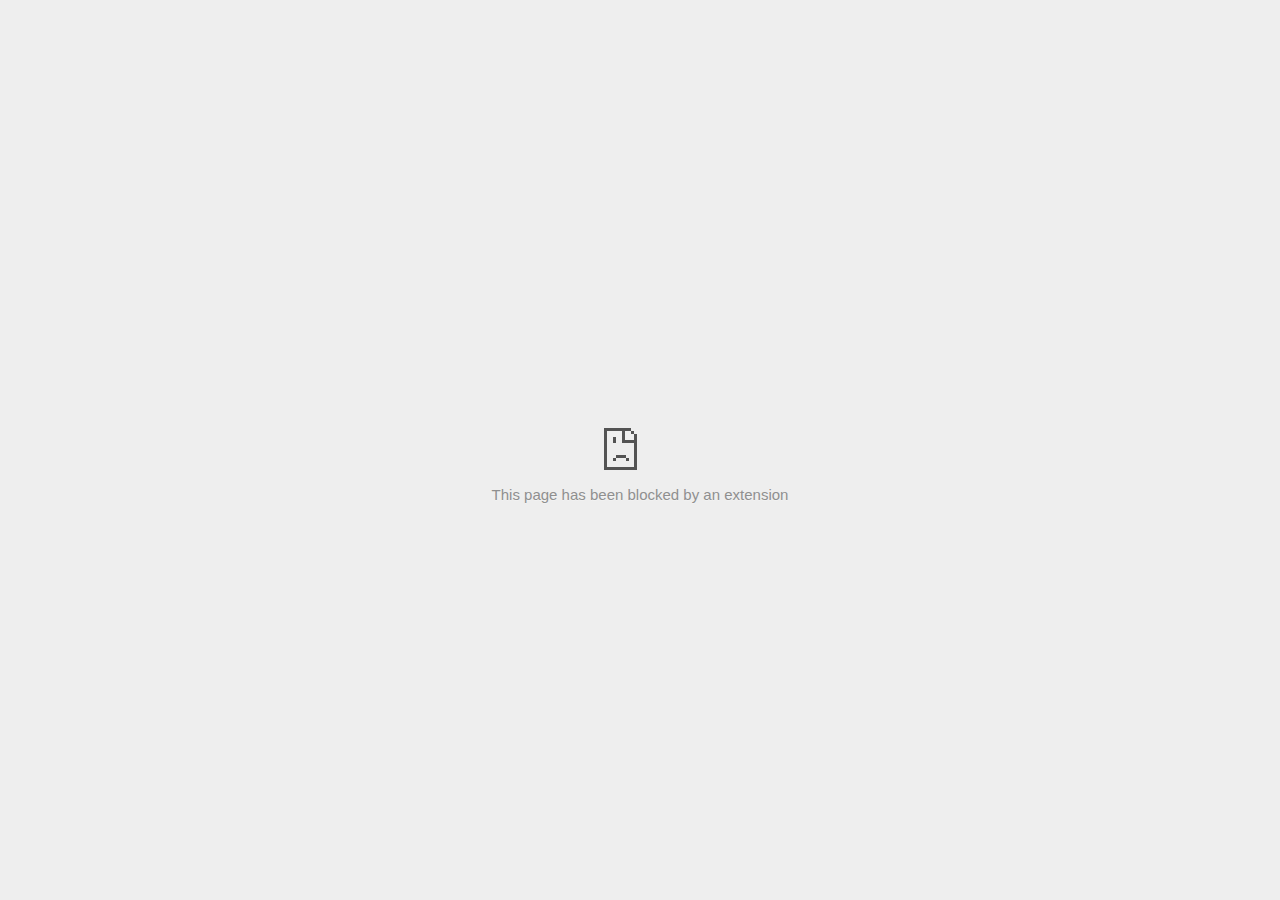
<file: ribbon_files/457484550.html>
<!DOCTYPE html>
<!-- saved from url=(0029)chrome-error://chromewebdata/ -->
<html dir="ltr" lang="en" subframe=""><head><meta http-equiv="Content-Type" content="text/html; charset=UTF-8">
  
  <meta name="color-scheme" content="light dark">
  <meta name="theme-color" content="#fff">
  <meta name="viewport" content="width=device-width, initial-scale=1.0,
                                 maximum-scale=1.0, user-scalable=no">
  <title>td.doubleclick.net</title>
  <style>/* Copyright 2017 The Chromium Authors
 * Use of this source code is governed by a BSD-style license that can be
 * found in the LICENSE file. */

a {
  color: var(--link-color);
}

body {
  --background-color: #fff;
  --error-code-color: var(--google-gray-700);
  --google-blue-100: rgb(210, 227, 252);
  --google-blue-300: rgb(138, 180, 248);
  --google-blue-600: rgb(26, 115, 232);
  --google-blue-700: rgb(25, 103, 210);
  --google-gray-100: rgb(241, 243, 244);
  --google-gray-300: rgb(218, 220, 224);
  --google-gray-500: rgb(154, 160, 166);
  --google-gray-50: rgb(248, 249, 250);
  --google-gray-600: rgb(128, 134, 139);
  --google-gray-700: rgb(95, 99, 104);
  --google-gray-800: rgb(60, 64, 67);
  --google-gray-900: rgb(32, 33, 36);
  --heading-color: var(--google-gray-900);
  --link-color: rgb(88, 88, 88);
  --popup-container-background-color: rgba(0,0,0,.65);
  --primary-button-fill-color-active: var(--google-blue-700);
  --primary-button-fill-color: var(--google-blue-600);
  --primary-button-text-color: #fff;
  --quiet-background-color: rgb(247, 247, 247);
  --secondary-button-border-color: var(--google-gray-500);
  --secondary-button-fill-color: #fff;
  --secondary-button-hover-border-color: var(--google-gray-600);
  --secondary-button-hover-fill-color: var(--google-gray-50);
  --secondary-button-text-color: var(--google-gray-700);
  --small-link-color: var(--google-gray-700);
  --text-color: var(--google-gray-700);
  background: var(--background-color);
  color: var(--text-color);
  word-wrap: break-word;
}

.nav-wrapper .secondary-button {
  background: var(--secondary-button-fill-color);
  border: 1px solid var(--secondary-button-border-color);
  color: var(--secondary-button-text-color);
  float: none;
  margin: 0;
  padding: 8px 16px;
}

.hidden {
  display: none;
}

html {
  -webkit-text-size-adjust: 100%;
  font-size: 125%;
}

.icon {
  background-repeat: no-repeat;
  background-size: 100%;
}

@media (prefers-color-scheme: dark) {
  body {
    --background-color: var(--google-gray-900);
    --error-code-color: var(--google-gray-500);
    --heading-color: var(--google-gray-500);
    --link-color: var(--google-blue-300);
    --primary-button-fill-color-active: rgb(129, 162, 208);
    --primary-button-fill-color: var(--google-blue-300);
    --primary-button-text-color: var(--google-gray-900);
    --quiet-background-color: var(--background-color);
    --secondary-button-border-color: var(--google-gray-700);
    --secondary-button-fill-color: var(--google-gray-900);
    --secondary-button-hover-fill-color: rgb(48, 51, 57);
    --secondary-button-text-color: var(--google-blue-300);
    --small-link-color: var(--google-blue-300);
    --text-color: var(--google-gray-500);
  }
}
</style>
  <style>/* Copyright 2014 The Chromium Authors
   Use of this source code is governed by a BSD-style license that can be
   found in the LICENSE file. */

button {
  border: 0;
  border-radius: 20px;
  box-sizing: border-box;
  color: var(--primary-button-text-color);
  cursor: pointer;
  float: right;
  font-size: .875em;
  margin: 0;
  padding: 8px 16px;
  transition: box-shadow 150ms cubic-bezier(0.4, 0, 0.2, 1);
  user-select: none;
}

[dir='rtl'] button {
  float: left;
}

.bad-clock button,
.captive-portal button,
.https-only button,
.insecure-form button,
.lookalike-url button,
.main-frame-blocked button,
.neterror button,
.pdf button,
.ssl button,
.enterprise-block button,
.enterprise-warn button,
.safe-browsing-billing button {
  background: var(--primary-button-fill-color);
}

button:active {
  background: var(--primary-button-fill-color-active);
  outline: 0;
}

#debugging {
  display: inline;
  overflow: auto;
}

.debugging-content {
  line-height: 1em;
  margin-bottom: 0;
  margin-top: 1em;
}

.debugging-content-fixed-width {
  display: block;
  font-family: monospace;
  font-size: 1.2em;
  margin-top: 0.5em;
}

.debugging-title {
  font-weight: bold;
}

#details {
  margin: 0 0 50px;
}

#details p:not(:first-of-type) {
  margin-top: 20px;
}

.secondary-button:active {
  border-color: white;
  box-shadow: 0 1px 2px 0 rgba(60, 64, 67, .3),
      0 2px 6px 2px rgba(60, 64, 67, .15);
}

.secondary-button:hover {
  background: var(--secondary-button-hover-fill-color);
  border-color: var(--secondary-button-hover-border-color);
  text-decoration: none;
}

.error-code {
  color: var(--error-code-color);
  font-size: .8em;
  margin-top: 12px;
  text-transform: uppercase;
}

#error-debugging-info {
  font-size: 0.8em;
}

h1 {
  color: var(--heading-color);
  font-size: 1.6em;
  font-weight: normal;
  line-height: 1.25em;
  margin-bottom: 16px;
}

h2 {
  font-size: 1.2em;
  font-weight: normal;
}

.icon {
  height: 72px;
  margin: 0 0 40px;
  width: 72px;
}

input[type=checkbox] {
  opacity: 0;
}

input[type=checkbox]:focus ~ .checkbox::after {
  outline: -webkit-focus-ring-color auto 5px;
}

.interstitial-wrapper {
  box-sizing: border-box;
  font-size: 1em;
  line-height: 1.6em;
  margin: 14vh auto 0;
  max-width: 600px;
  width: 100%;
}

#main-message > p {
  display: inline;
}

#extended-reporting-opt-in {
  font-size: .875em;
  margin-top: 32px;
}

#extended-reporting-opt-in label {
  display: grid;
  grid-template-columns: 1.8em 1fr;
  position: relative;
}

#enhanced-protection-message {
  border-radius: 20px;
  font-size: 1em;
  margin-top: 32px;
  padding: 10px 5px;
}

#enhanced-protection-message a {
  color: var(--google-red-10);
}

#enhanced-protection-message label {
  display: grid;
  grid-template-columns: 2.5em 1fr;
  position: relative;
}

#enhanced-protection-message div {
  margin: 0.5em;
}

#enhanced-protection-message .icon {
  height: 1.5em;
  vertical-align: middle;
  width: 1.5em;
}

.nav-wrapper {
  margin-top: 51px;
}

.nav-wrapper::after {
  clear: both;
  content: '';
  display: table;
  width: 100%;
}

.small-link {
  color: var(--small-link-color);
  font-size: .875em;
}

.checkboxes {
  flex: 0 0 24px;
}

.checkbox {
  --padding: .9em;
  background: transparent;
  display: block;
  height: 1em;
  left: -1em;
  padding-inline-start: var(--padding);
  position: absolute;
  right: 0;
  top: -.5em;
  width: 1em;
}

.checkbox::after {
  border: 1px solid white;
  border-radius: 2px;
  content: '';
  height: 1em;
  left: var(--padding);
  position: absolute;
  top: var(--padding);
  width: 1em;
}

.checkbox::before {
  background: transparent;
  border: 2px solid white;
  border-inline-end-width: 0;
  border-top-width: 0;
  content: '';
  height: .2em;
  left: calc(.3em + var(--padding));
  opacity: 0;
  position: absolute;
  top: calc(.3em  + var(--padding));
  transform: rotate(-45deg);
  width: .5em;
}

input[type=checkbox]:checked ~ .checkbox::before {
  opacity: 1;
}

#recurrent-error-message {
  background: #ededed;
  border-radius: 4px;
  margin-bottom: 16px;
  margin-top: 12px;
  padding: 12px 16px;
}

.showing-recurrent-error-message #extended-reporting-opt-in {
  margin-top: 16px;
}

.showing-recurrent-error-message #enhanced-protection-message {
  margin-top: 16px;
}

@media (max-width: 700px) {
  .interstitial-wrapper {
    padding: 0 10%;
  }

  #error-debugging-info {
    overflow: auto;
  }
}

@media (max-width: 420px) {
  button,
  [dir='rtl'] button,
  .small-link {
    float: none;
    font-size: .825em;
    font-weight: 500;
    margin: 0;
    width: 100%;
  }

  button {
    padding: 16px 24px;
  }

  #details {
    margin: 20px 0 20px 0;
  }

  #details p:not(:first-of-type) {
    margin-top: 10px;
  }

  .secondary-button:not(.hidden) {
    display: block;
    margin-top: 20px;
    text-align: center;
    width: 100%;
  }

  .interstitial-wrapper {
    padding: 0 5%;
  }

  #extended-reporting-opt-in {
    margin-top: 24px;
  }

  #enhanced-protection-message {
    margin-top: 24px;
  }

  .nav-wrapper {
    margin-top: 30px;
  }
}

/**
 * Mobile specific styling.
 * Navigation buttons are anchored to the bottom of the screen.
 * Details message replaces the top content in its own scrollable area.
 */

@media (max-width: 420px) {
  .nav-wrapper .secondary-button {
    border: 0;
    margin: 16px 0 0;
    margin-inline-end: 0;
    padding-bottom: 16px;
    padding-top: 16px;
  }
}

/* Fixed nav. */
@media (min-width: 240px) and (max-width: 420px) and
       (min-height: 401px),
       (min-width: 421px) and (min-height: 240px) and
       (max-height: 560px) {
  body .nav-wrapper {
    background: var(--background-color);
    bottom: 0;
    box-shadow: 0 -12px 24px var(--background-color);
    left: 0;
    margin: 0 auto;
    max-width: 736px;
    padding-inline-end: 24px;
    padding-inline-start: 24px;
    position: fixed;
    right: 0;
    width: 100%;
    z-index: 2;
  }

  .interstitial-wrapper {
    max-width: 736px;
  }

  #details,
  #main-content {
    padding-bottom: 40px;
  }

  #details {
    padding-top: 5.5vh;
  }

  button.small-link {
    color: var(--google-blue-600);
  }
}

@media (max-width: 420px) and (orientation: portrait),
       (max-height: 560px) {
  body {
    margin: 0 auto;
  }

  button,
  [dir='rtl'] button,
  button.small-link,
  .nav-wrapper .secondary-button {
    font-family: Roboto-Regular,Helvetica;
    font-size: .933em;
    margin: 6px 0;
    transform: translatez(0);
  }

  .nav-wrapper {
    box-sizing: border-box;
    padding-bottom: 8px;
    width: 100%;
  }

  #details {
    box-sizing: border-box;
    height: auto;
    margin: 0;
    opacity: 1;
    transition: opacity 250ms cubic-bezier(0.4, 0, 0.2, 1);
  }

  #details.hidden,
  #main-content.hidden {
    height: 0;
    opacity: 0;
    overflow: hidden;
    padding-bottom: 0;
    transition: none;
  }

  h1 {
    font-size: 1.5em;
    margin-bottom: 8px;
  }

  .icon {
    margin-bottom: 5.69vh;
  }

  .interstitial-wrapper {
    box-sizing: border-box;
    margin: 7vh auto 12px;
    padding: 0 24px;
    position: relative;
  }

  .interstitial-wrapper p {
    font-size: .95em;
    line-height: 1.61em;
    margin-top: 8px;
  }

  #main-content {
    margin: 0;
    transition: opacity 100ms cubic-bezier(0.4, 0, 0.2, 1);
  }

  .small-link {
    border: 0;
  }

  .suggested-left > #control-buttons,
  .suggested-right > #control-buttons {
    float: none;
    margin: 0;
  }
}

@media (min-width: 421px) and (min-height: 500px) and (max-height: 560px) {
  .interstitial-wrapper {
    margin-top: 10vh;
  }
}

@media (min-height: 400px) and (orientation:portrait) {
  .interstitial-wrapper {
    margin-bottom: 145px;
  }
}

@media (min-height: 299px) {
  .nav-wrapper {
    padding-bottom: 16px;
  }
}

@media (max-height: 560px) and (min-height: 240px) and (orientation:landscape) {
  .extended-reporting-has-checkbox #details {
    padding-bottom: 80px;
  }
}

@media (min-height: 500px) and (max-height: 650px) and (max-width: 414px) and
       (orientation: portrait) {
  .interstitial-wrapper {
    margin-top: 7vh;
  }
}

@media (min-height: 650px) and (max-width: 414px) and (orientation: portrait) {
  .interstitial-wrapper {
    margin-top: 10vh;
  }
}

/* Small mobile screens. No fixed nav. */
@media (max-height: 400px) and (orientation: portrait),
       (max-height: 239px) and (orientation: landscape),
       (max-width: 419px) and (max-height: 399px) {
  .interstitial-wrapper {
    display: flex;
    flex-direction: column;
    margin-bottom: 0;
  }

  #details {
    flex: 1 1 auto;
    order: 0;
  }

  #main-content {
    flex: 1 1 auto;
    order: 0;
  }

  .nav-wrapper {
    flex: 0 1 auto;
    margin-top: 8px;
    order: 1;
    padding-inline-end: 0;
    padding-inline-start: 0;
    position: relative;
    width: 100%;
  }

  button,
  .nav-wrapper .secondary-button {
    padding: 16px 24px;
  }

  button.small-link {
    color: var(--google-blue-600);
  }
}

@media (max-width: 239px) and (orientation: portrait) {
  .nav-wrapper {
    padding-inline-end: 0;
    padding-inline-start: 0;
  }
}
</style>
  <style>/* Copyright 2013 The Chromium Authors
 * Use of this source code is governed by a BSD-style license that can be
 * found in the LICENSE file. */

/* Don't use the main frame div when the error is in a subframe. */
html[subframe] #main-frame-error {
  display: none;
}

/* Don't use the subframe error div when the error is in a main frame. */
html:not([subframe]) #sub-frame-error {
  display: none;
}

h1 {
  margin-top: 0;
  word-wrap: break-word;
}

h1 span {
  font-weight: 500;
}

a {
  text-decoration: none;
}

.icon {
  -webkit-user-select: none;
  display: inline-block;
}

.icon-generic {
  /* Can't access chrome://theme/IDR_ERROR_NETWORK_GENERIC from an untrusted
   * renderer process, so embed the resource manually. */
  content: image-set(
      url([data-uri]) 1x,
      url([data-uri]) 2x);
}

.icon-info {
  content: image-set(
      url([data-uri]) 1x,
      url([data-uri]) 2x);
}

.icon-offline {
  content: image-set(
      url([data-uri]) 1x,
      url([data-uri]) 2x);
  position: relative;
}

.icon-disabled {
  content: image-set(
      url([data-uri]) 1x,
      url([data-uri]) 2x);
  width: 112px;
}

.hidden {
  display: none;
}

#suggestions-list a {
  color: var(--google-blue-600);
}

#suggestions-list p {
  margin-block-end: 0;
}

#suggestions-list ul {
  margin-top: 0;
}

.single-suggestion {
  list-style-type: none;
  padding-inline-start: 0;
}

#error-information-button {
  content: url([data-uri]);
  height: 24px;
  vertical-align: -.15em;
  width: 24px;
}

.use-popup-container#error-information-popup-container
  #error-information-popup {
  align-items: center;
  background-color: var(--popup-container-background-color);
  display: flex;
  height: 100%;
  left: 0;
  position: fixed;
  top: 0;
  width: 100%;
  z-index: 100;
}

.use-popup-container#error-information-popup-container
  #error-information-popup-content > p {
  margin-bottom: 11px;
  margin-inline-start: 20px;
}

.use-popup-container#error-information-popup-container #suggestions-list ul {
  margin-inline-start: 15px;
}

.use-popup-container#error-information-popup-container
  #error-information-popup-box {
  background-color: var(--background-color);
  left: 5%;
  padding-bottom: 15px;
  padding-top: 15px;
  position: fixed;
  width: 90%;
  z-index: 101;
}

.use-popup-container#error-information-popup-container div.error-code {
  margin-inline-start: 20px;
}

.use-popup-container#error-information-popup-container #suggestions-list p {
  margin-inline-start: 20px;
}

:not(.use-popup-container)#error-information-popup-container
  #error-information-popup-close {
  display: none;
}

#error-information-popup-close {
  margin-bottom: 0;
  margin-inline-end: 35px;
  margin-top: 15px;
  text-align: end;
}

.link-button {
  color: rgb(66, 133, 244);
  display: inline-block;
  font-weight: bold;
  text-transform: uppercase;
}

#sub-frame-error-details {

  color: #8F8F8F;

  /* Not done on mobile for performance reasons. */
  text-shadow: 0 1px 0 rgba(255,255,255,0.3);

}

[jscontent=hostName],
[jscontent=failedUrl] {
  overflow-wrap: break-word;
}

.secondary-button {
  background: #d9d9d9;
  color: #696969;
  margin-inline-end: 16px;
}

.snackbar {
  background: #323232;
  border-radius: 2px;
  bottom: 24px;
  box-sizing: border-box;
  color: #fff;
  font-size: .87em;
  left: 24px;
  max-width: 568px;
  min-width: 288px;
  opacity: 0;
  padding: 16px 24px 12px;
  position: fixed;
  transform: translateY(90px);
  will-change: opacity, transform;
  z-index: 999;
}

.snackbar-show {
  -webkit-animation:
    show-snackbar 250ms cubic-bezier(0, 0, 0.2, 1) forwards,
    hide-snackbar 250ms cubic-bezier(0.4, 0, 1, 1) forwards 5s;
}

@-webkit-keyframes show-snackbar {
  100% {
    opacity: 1;
    transform: translateY(0);
  }
}

@-webkit-keyframes hide-snackbar {
  0% {
    opacity: 1;
    transform: translateY(0);
  }
  100% {
    opacity: 0;
    transform: translateY(90px);
  }
}

.suggestions {
  margin-top: 18px;
}

.suggestion-header {
  font-weight: bold;
  margin-bottom: 4px;
}

.suggestion-body {
  color: #777;
}

/* Decrease padding at low sizes. */
@media (max-width: 640px), (max-height: 640px) {
  h1 {
    margin: 0 0 15px;
  }
  .suggestions {
    margin-top: 10px;
  }
  .suggestion-header {
    margin-bottom: 0;
  }
}

#download-link,
#download-link-clicked {
  margin-bottom: 30px;
  margin-top: 30px;
}

#download-link-clicked {
  color: #BBB;
}

#download-link::before,
#download-link-clicked::before {
  content: url([data-uri]);
  display: inline-block;
  margin-inline-end: 4px;
  vertical-align: -webkit-baseline-middle;
}

#download-link-clicked::before {
  opacity: 0;
  width: 0;
}

#offline-content-list-visibility-card {
  border: 1px solid white;
  border-radius: 8px;
  display: flex;
  font-size: .8em;
  justify-content: space-between;
  line-height: 1;
}

#offline-content-list.list-hidden #offline-content-list-visibility-card {
  border-color: rgb(218, 220, 224);
}

#offline-content-list-visibility-card > div {
  padding: 1em;
}

#offline-content-list-title {
  color: var(--google-gray-700);
}

#offline-content-list-show-text,
#offline-content-list-hide-text {
  color: rgb(66, 133, 244);
}

/* Hides the "hide" text div when the offline content list is collapsed/hidden
 * and, alternatively, hides the "show" text div when the offline content list
 * is expanded/shown.
 */
#offline-content-list.list-hidden #offline-content-list-hide-text,
#offline-content-list:not(.list-hidden) #offline-content-list-show-text {
  display: none;
}

/* Controls the animation of the offline content list when it is expanded/shown.
 */
#offline-content-suggestions {
  /* Max-height has to be set for the height animation to work. The chosen value
   * is a little greater than the maximum height the list will have, when all
   * suggestions have images, so that it is never clamped. This makes so that
   * when the actual height is smaller then the animation is not as smooth.
   */
  max-height: 27em;
  transition: max-height 200ms ease-in, visibility 0s 200ms,
              opacity 200ms 200ms linear;
}

/* Controls the animation of the offline content list when it is
 * collapsed/hidden.
 */
#offline-content-list.list-hidden #offline-content-suggestions {
  max-height: 0;
  opacity: 0;
  transition: opacity 200ms linear, visibility 0s 200ms,
              max-height 200ms 200ms ease-out;
  visibility: hidden;
}

#offline-content-list {
  margin-inline-start: -5%;
  width: 110%;
}

/* The selectors below adjust the "overflow" of the suggestion cards contents
 * based on the same screen size based strategy used for the main frame, which
 * is applied by the `interstitial-wrapper` class. */
@media (max-width: 420px)  {
  #offline-content-list {
    margin-inline-start: -2.5%;
    width: 105%;
  }
}
@media (max-width: 420px) and (orientation: portrait),
       (max-height: 560px) {
  #offline-content-list {
    margin-inline-start: -12px;
    width: calc(100% + 24px);
  }
}

.suggestion-with-image .offline-content-suggestion-thumbnail {
  flex-basis: 8.2em;
  flex-shrink: 0;
}

.suggestion-with-image .offline-content-suggestion-thumbnail > img {
  height: 100%;
  width: 100%;
}

.suggestion-with-image #offline-content-list:not(.is-rtl)
.offline-content-suggestion-thumbnail > img {
  border-bottom-right-radius: 7px;
  border-top-right-radius: 7px;
}

.suggestion-with-image #offline-content-list.is-rtl
.offline-content-suggestion-thumbnail > img {
  border-bottom-left-radius: 7px;
  border-top-left-radius: 7px;
}

.suggestion-with-icon .offline-content-suggestion-thumbnail {
  align-items: center;
  display: flex;
  justify-content: center;
  min-height: 4.2em;
  min-width: 4.2em;
}

.suggestion-with-icon .offline-content-suggestion-thumbnail > div {
  align-items: center;
  background-color: rgb(241, 243, 244);
  border-radius: 50%;
  display: flex;
  height: 2.3em;
  justify-content: center;
  width: 2.3em;
}

.suggestion-with-icon .offline-content-suggestion-thumbnail > div > img {
  height: 1.45em;
  width: 1.45em;
}

.offline-content-suggestion-favicon {
  height: 1em;
  margin-inline-end: 0.4em;
  width: 1.4em;
}

.offline-content-suggestion-favicon > img {
  height: 1.4em;
  width: 1.4em;
}

.no-favicon .offline-content-suggestion-favicon {
  display: none;
}

.image-video {
  content: url([data-uri]);
}

.image-music-note {
  content: url([data-uri]);
}

.image-earth {
  content: url([data-uri]);
}

.image-file {
  content: url([data-uri]);
}

.offline-content-suggestion-texts {
  display: flex;
  flex-direction: column;
  justify-content: space-between;
  line-height: 1.3;
  padding: .9em;
  width: 100%;
}

.offline-content-suggestion-title {
  -webkit-box-orient: vertical;
  -webkit-line-clamp: 3;
  color: rgb(32, 33, 36);
  display: -webkit-box;
  font-size: 1.1em;
  overflow: hidden;
  text-overflow: ellipsis;
}

div.offline-content-suggestion {
  align-items: stretch;
  border: 1px solid rgb(218, 220, 224);
  border-radius: 8px;
  display: flex;
  justify-content: space-between;
  margin-bottom: .8em;
}

.suggestion-with-image {
  flex-direction: row;
  height: 8.2em;
  max-height: 8.2em;
}

.suggestion-with-icon {
  flex-direction: row-reverse;
  height: 4.2em;
  max-height: 4.2em;
}

.suggestion-with-icon .offline-content-suggestion-title {
  -webkit-line-clamp: 1;
  word-break: break-all;
}

.suggestion-with-icon .offline-content-suggestion-texts {
  padding-inline-start: 0;
}

.offline-content-suggestion-attribution-freshness {
  color: rgb(95, 99, 104);
  display: flex;
  font-size: .8em;
  line-height: 1.7em;
}

.offline-content-suggestion-attribution {
  -webkit-box-orient: vertical;
  -webkit-line-clamp: 1;
  display: -webkit-box;
  flex-shrink: 1;
  margin-inline-end: 0.3em;
  overflow: hidden;
  overflow-wrap: break-word;
  text-overflow: ellipsis;
  word-break: break-all;
}

.no-attribution .offline-content-suggestion-attribution {
  display: none;
}

.offline-content-suggestion-freshness::before {
  content: '-';
  display: inline-block;
  flex-shrink: 0;
  margin-inline-end: .1em;
  margin-inline-start: .1em;
}

.no-attribution .offline-content-suggestion-freshness::before {
  display: none;
}

.offline-content-suggestion-freshness {
  flex-shrink: 0;
}

.suggestion-with-image .offline-content-suggestion-pin-spacer {
  flex-grow: 100;
  flex-shrink: 1;
}

.suggestion-with-image .offline-content-suggestion-pin {
  content: url([data-uri]);
  flex-shrink: 0;
  height: 1.4em;
  margin-inline-start: .4em;
  width: 1.4em;
}

/* Controls the animation (and a bit more) of the launch-downloads-home action
 * button when the offline content list is expanded/shown.
 */
#offline-content-list-action {
  text-align: center;
  transition: visibility 0s 200ms, opacity 200ms 200ms linear;
}

/* Controls the animation of the launch-downloads-home action button when the
 * offline content list is collapsed/hidden.
 */
#offline-content-list.list-hidden #offline-content-list-action {
  opacity: 0;
  transition: opacity 200ms linear, visibility 0s 200ms;
  visibility: hidden;
}

#cancel-save-page-button {
  background-image: url([data-uri]);
  background-position: right 27px center;
  background-repeat: no-repeat;
  border: 1px solid var(--google-gray-300);
  border-radius: 5px;
  color: var(--google-gray-700);
  margin-bottom: 26px;
  padding-bottom: 16px;
  padding-inline-end: 88px;
  padding-inline-start: 16px;
  padding-top: 16px;
  text-align: start;
}

html[dir='rtl'] #cancel-save-page-button {
  background-position: left 27px center;
}

#save-page-for-later-button {
  display: flex;
  justify-content: start;
}

#save-page-for-later-button a::before {
  content: url([data-uri]);
  display: inline-block;
  margin-inline-end: 4px;
  vertical-align: -webkit-baseline-middle;
}

.hidden#save-page-for-later-button {
  display: none;
}

/* Don't allow overflow when in a subframe. */
html[subframe] body {
  overflow: hidden;
}

#sub-frame-error {
  -webkit-align-items: center;
  -webkit-flex-flow: column;
  -webkit-justify-content: center;
  background-color: #DDD;
  display: -webkit-flex;
  height: 100%;
  left: 0;
  position: absolute;
  text-align: center;
  top: 0;
  transition: background-color 200ms ease-in-out;
  width: 100%;
}

#sub-frame-error:hover {
  background-color: #EEE;
}

#sub-frame-error .icon-generic {
  margin: 0 0 16px;
}

#sub-frame-error-details {
  margin: 0 10px;
  text-align: center;
  visibility: hidden;
}

/* Show details only when hovering. */
#sub-frame-error:hover #sub-frame-error-details {
  visibility: visible;
}

/* If the iframe is too small, always hide the error code. */
/* TODO(mmenke): See if overflow: no-display works better, once supported. */
@media (max-width: 200px), (max-height: 95px) {
  #sub-frame-error-details {
    display: none;
  }
}

/* Adjust icon for small embedded frames in apps. */
@media (max-height: 100px) {
  #sub-frame-error .icon-generic {
    height: auto;
    margin: 0;
    padding-top: 0;
    width: 25px;
  }
}

/* details-button is special; it's a <button> element that looks like a link. */
#details-button {
  box-shadow: none;
  min-width: 0;
}

/* Styles for platform dependent separation of controls and details button. */
.suggested-left > #control-buttons,
.suggested-right > #details-button {
  float: left;
}

.suggested-right > #control-buttons,
.suggested-left > #details-button {
  float: right;
}

.suggested-left .secondary-button {
  margin-inline-end: 0;
  margin-inline-start: 16px;
}

#details-button.singular {
  float: none;
}

/* download-button shows both icon and text. */
#download-button {
  padding-bottom: 4px;
  padding-top: 4px;
  position: relative;
}

#download-button::before {
  background: image-set(
      url([data-uri]) 1x,
      url([data-uri]) 2x)
    no-repeat;
  content: '';
  display: inline-block;
  height: 24px;
  margin-inline-end: 4px;
  margin-inline-start: -4px;
  vertical-align: middle;
  width: 24px;
}

#download-button:disabled {
  background: rgb(180, 206, 249);
  color: rgb(255, 255, 255);
}

#buttons::after {
  clear: both;
  content: '';
  display: block;
  width: 100%;
}

/* Offline page */
html[dir='rtl'] .runner-container,
html[dir='rtl'].offline .icon-offline {
  transform: scaleX(-1);
}

.offline {
  transition: filter 1.5s cubic-bezier(0.65, 0.05, 0.36, 1),
              background-color 1.5s cubic-bezier(0.65, 0.05, 0.36, 1);

  will-change: filter, background-color;

}

.offline body {
  transition: background-color 1.5s cubic-bezier(0.65, 0.05, 0.36, 1);
}

.offline #main-message > p {
  display: none;
}

.offline.inverted {
  background-color: #fff;
  filter: invert(1);
}

.offline.inverted body {
  background-color: #fff;
}

.offline .interstitial-wrapper {
  color: var(--text-color);
  font-size: 1em;
  line-height: 1.55;
  margin: 0 auto;
  max-width: 600px;
  padding-top: 100px;
  position: relative;
  width: 100%;
}

.offline .runner-container {
  direction: ltr;
  height: 150px;
  max-width: 600px;
  overflow: hidden;
  position: absolute;
  top: 35px;
  width: 44px;
}

.offline .runner-container:focus {
  outline: none;
}

.offline .runner-container:focus-visible {
  outline: 3px solid var(--google-blue-300);
}

.offline .runner-canvas {
  height: 150px;
  max-width: 600px;
  opacity: 1;
  overflow: hidden;
  position: absolute;
  top: 0;
  z-index: 10;
}

.offline .controller {
  height: 100vh;
  left: 0;
  position: absolute;
  top: 0;
  width: 100vw;
  z-index: 9;
}

#offline-resources {
  display: none;
}

#offline-instruction {
  image-rendering: pixelated;
  left: 0;
  margin: auto;
  position: absolute;
  right: 0;
  top: 60px;
  width: fit-content;
}

.offline-runner-live-region {
  bottom: 0;
  clip-path: polygon(0 0, 0 0, 0 0);
  color: var(--background-color);
  display: block;
  font-size: xx-small;
  overflow: hidden;
  position: absolute;
  text-align: center;
  transition: color 1.5s cubic-bezier(0.65, 0.05, 0.36, 1);
  user-select: none;
}

/* Custom toggle */
.slow-speed-option {
  align-items: center;
  background: var(--google-gray-50);
  border-radius: 24px/50%;
  bottom: 0;
  color: var(--error-code-color);
  display: inline-flex;
  font-size: 1em;
  left: 0;
  line-height: 1.1em;
  margin: 5px auto;
  padding: 2px 12px 3px 20px;
  position: absolute;
  right: 0;
  width: max-content;
  z-index: 999;
}

.slow-speed-option.hidden {
  display: none;
}

.slow-speed-option [type=checkbox] {
  opacity: 0;
  pointer-events: none;
  position: absolute;
}

.slow-speed-option .slow-speed-toggle {
  cursor: pointer;
  margin-inline-start: 8px;
  padding: 8px 4px;
  position: relative;
}

.slow-speed-option [type=checkbox]:disabled ~ .slow-speed-toggle {
  cursor: default;
}

.slow-speed-option-label [type=checkbox] {
  opacity: 0;
  pointer-events: none;
  position: absolute;
}

.slow-speed-option .slow-speed-toggle::before,
.slow-speed-option .slow-speed-toggle::after {
  content: '';
  display: block;
  margin: 0 3px;
  transition: all 100ms cubic-bezier(0.4, 0, 1, 1);
}

.slow-speed-option .slow-speed-toggle::before {
  background: rgb(189,193,198);
  border-radius: 0.65em;
  height: 0.9em;
  width: 2em;
}

.slow-speed-option .slow-speed-toggle::after {
  background: #fff;
  border-radius: 50%;
  box-shadow: 0 1px 3px 0 rgb(0 0 0 / 40%);
  height: 1.2em;
  position: absolute;
  top: 51%;
  transform: translate(-20%, -50%);
  width: 1.1em;
}

.slow-speed-option [type=checkbox]:focus + .slow-speed-toggle {
  box-shadow: 0 0 8px rgb(94, 158, 214);
  outline: 1px solid rgb(93, 157, 213);
}

.slow-speed-option [type=checkbox]:checked + .slow-speed-toggle::before {
  background: var(--google-blue-600);
  opacity: 0.5;
}

.slow-speed-option [type=checkbox]:checked + .slow-speed-toggle::after {
  background: var(--google-blue-600);
  transform: translate(calc(2em - 90%), -50%);
}

.slow-speed-option [type=checkbox]:checked:disabled +
  .slow-speed-toggle::before {
  background: rgb(189,193,198);
}

.slow-speed-option [type=checkbox]:checked:disabled +
  .slow-speed-toggle::after {
  background: var(--google-gray-50);
}

@media (max-width: 420px) {
  #download-button {
    padding-bottom: 12px;
    padding-top: 12px;
  }

  .suggested-left > #control-buttons,
  .suggested-right > #control-buttons {
    float: none;
  }

  .snackbar {
    border-radius: 0;
    bottom: 0;
    left: 0;
    width: 100%;
  }
}

@media (max-height: 350px) {
  h1 {
    margin: 0 0 15px;
  }

  .icon-offline {
    margin: 0 0 10px;
  }

  .interstitial-wrapper {
    margin-top: 5%;
  }

  .nav-wrapper {
    margin-top: 30px;
  }
}

@media (min-width: 420px) and (max-width: 736px) and
       (min-height: 240px) and (max-height: 420px) and
       (orientation:landscape) {
  .interstitial-wrapper {
    margin-bottom: 100px;
  }
}

@media (max-width: 360px) and (max-height: 480px) {
  .offline .interstitial-wrapper {
    padding-top: 60px;
  }

  .offline .runner-container {
    top: 8px;
  }
}

@media (min-height: 240px) and (orientation: landscape) {
  .offline .interstitial-wrapper {
    margin-bottom: 90px;
  }

  .icon-offline {
    margin-bottom: 20px;
  }
}

@media (max-height: 320px) and (orientation: landscape) {
  .icon-offline {
    margin-bottom: 0;
  }

  .offline .runner-container {
    top: 10px;
  }
}

@media (max-width: 240px) {
  button {
    padding-inline-end: 12px;
    padding-inline-start: 12px;
  }

  .interstitial-wrapper {
    overflow: inherit;
    padding: 0 8px;
  }
}

@media (max-width: 120px) {
  button {
    width: auto;
  }
}

.arcade-mode,
.arcade-mode .runner-container,
.arcade-mode .runner-canvas {
  image-rendering: pixelated;
  max-width: 100%;
  overflow: hidden;
}

.arcade-mode #buttons,
.arcade-mode #main-content {
  opacity: 0;
  overflow: hidden;
}

.arcade-mode .interstitial-wrapper {
  height: 100vh;
  max-width: 100%;
  overflow: hidden;
}

.arcade-mode .runner-container {
  left: 0;
  margin: auto;
  right: 0;
  transform-origin: top center;
  transition: transform 250ms cubic-bezier(0.4, 0, 1, 1) 400ms;
  z-index: 2;
}

@media (prefers-color-scheme: dark) {
  .icon {
    filter: invert(1);
  }

  .offline .runner-canvas {
    filter: invert(1);
  }

  .offline.inverted {
    background-color: var(--background-color);
    filter: invert(0);
  }

  .offline.inverted body {
    background-color: #fff;
  }

  .offline.inverted .offline-runner-live-region {
    color: #fff;
  }

  #suggestions-list a {
    color: var(--link-color);
  }

  #error-information-button {
    filter: invert(0.6);
  }

  .slow-speed-option {
    background: var(--google-gray-800);
    color: var(--google-gray-100);
  }

  .slow-speed-option .slow-speed-toggle::before,
  .slow-speed-option [type=checkbox]:checked:disabled +
    .slow-speed-toggle::before {
     background: rgb(189,193,198);
  }

  .slow-speed-option [type=checkbox]:checked + .slow-speed-toggle::after,
  .slow-speed-option [type=checkbox]:checked + .slow-speed-toggle::before {
    background: var(--google-blue-300);
  }
}
</style>
  <script>(function(){function l(a,b,c){return Function.prototype.call.apply(Array.prototype.slice,arguments)}function m(a,b,c){var e=l(arguments,2);return function(){return b.apply(a,e)}}function n(a,b){var c=new p(b);for(c.h=[a];c.h.length;){var e=c,d=c.h.shift();e.i(d);for(d=d.firstChild;d;d=d.nextSibling)1==d.nodeType&&e.h.push(d);}}function p(a){this.i=a;}function q(a){a.style.display="";}function r(a){a.style.display="none";}var t=/\s*;\s*/;function u(a,b){this.l.apply(this,arguments);}u.prototype.l=function(a,b){this.a||(this.a={});if(b){var c=this.a,e=b.a;for(d in e)c[d]=e[d];}else {var d=this.a;e=v;for(c in e)d[c]=e[c];}this.a.$this=a;this.a.$context=this;this.f="undefined"!=typeof a&&null!=a?a:"";b||(this.a.$top=this.f);};var v={$default:null},w=[];function x(a){for(var b in a.a)delete a.a[b];a.f=null;w.push(a);}function y(a,b,c){try{return b.call(c,a.a,a.f)}catch(e){return v.$default}}
u.prototype.clone=function(a,b,c){if(0<w.length){var e=w.pop();u.call(e,a,this);a=e;}else a=new u(a,this);a.a.$index=b;a.a.$count=c;return a};var z;window.trustedTypes&&(z=trustedTypes.createPolicy("jstemplate",{createScript:function(a){return a}}));var A={};function B(a){if(!A[a])try{var b="(function(a_, b_) { with (a_) with (b_) return "+a+" })",c=window.trustedTypes?z.createScript(b):b;A[a]=window.eval(c);}catch(e){}return A[a]}
function E(a){var b=[];a=a.split(t);for(var c=0,e=a.length;c<e;++c){var d=a[c].indexOf(":");if(!(0>d)){var g=a[c].substr(0,d).replace(/^\s+/,"").replace(/\s+$/,"");d=B(a[c].substr(d+1));b.push(g,d);}}return b}function F(){}var G=0,H={0:{}},I={},J={},K=[];function L(a){a.__jstcache||n(a,function(b){M(b);});}var N=[["jsselect",B],["jsdisplay",B],["jsvalues",E],["jsvars",E],["jseval",function(a){var b=[];a=a.split(t);for(var c=0,e=a.length;c<e;++c)if(a[c]){var d=B(a[c]);b.push(d);}return b}],["transclude",function(a){return a}],["jscontent",B],["jsskip",B]];
function M(a){if(a.__jstcache)return a.__jstcache;var b=a.getAttribute("jstcache");if(null!=b)return a.__jstcache=H[b];b=K.length=0;for(var c=N.length;b<c;++b){var e=N[b][0],d=a.getAttribute(e);J[e]=d;null!=d&&K.push(e+"="+d);}if(0==K.length)return a.setAttribute("jstcache","0"),a.__jstcache=H[0];var g=K.join("&");if(b=I[g])return a.setAttribute("jstcache",b),a.__jstcache=H[b];var h={};b=0;for(c=N.length;b<c;++b){d=N[b];e=d[0];var f=d[1];d=J[e];null!=d&&(h[e]=f(d));}b=""+ ++G;a.setAttribute("jstcache",
b);H[b]=h;I[g]=b;return a.__jstcache=h}function P(a,b){a.j.push(b);a.o.push(0);}function Q(a){return a.c.length?a.c.pop():[]}
F.prototype.g=function(a,b){var c=R(b),e=c.transclude;if(e)(c=S(e))?(b.parentNode.replaceChild(c,b),e=Q(this),e.push(this.g,a,c),P(this,e)):b.parentNode.removeChild(b);else if(c=c.jsselect){c=y(a,c,b);var d=b.getAttribute("jsinstance");var g=!1;d&&("*"==d.charAt(0)?(d=parseInt(d.substr(1),10),g=!0):d=parseInt(d,10));var h=null!=c&&"object"==typeof c&&"number"==typeof c.length;e=h?c.length:1;var f=h&&0==e;if(h)if(f)d?b.parentNode.removeChild(b):(b.setAttribute("jsinstance","*0"),r(b));else if(q(b),
null===d||""===d||g&&d<e-1){g=Q(this);d=d||0;for(h=e-1;d<h;++d){var k=b.cloneNode(!0);b.parentNode.insertBefore(k,b);T(k,c,d);f=a.clone(c[d],d,e);g.push(this.b,f,k,x,f,null);}T(b,c,d);f=a.clone(c[d],d,e);g.push(this.b,f,b,x,f,null);P(this,g);}else d<e?(g=c[d],T(b,c,d),f=a.clone(g,d,e),g=Q(this),g.push(this.b,f,b,x,f,null),P(this,g)):b.parentNode.removeChild(b);else null==c?r(b):(q(b),f=a.clone(c,0,1),g=Q(this),g.push(this.b,f,b,x,f,null),P(this,g));}else this.b(a,b);};
F.prototype.b=function(a,b){var c=R(b),e=c.jsdisplay;if(e){if(!y(a,e,b)){r(b);return}q(b);}if(e=c.jsvars)for(var d=0,g=e.length;d<g;d+=2){var h=e[d],f=y(a,e[d+1],b);a.a[h]=f;}if(e=c.jsvalues)for(d=0,g=e.length;d<g;d+=2)if(f=e[d],h=y(a,e[d+1],b),"$"==f.charAt(0))a.a[f]=h;else if("."==f.charAt(0)){f=f.substr(1).split(".");for(var k=b,O=f.length,C=0,U=O-1;C<U;++C){var D=f[C];k[D]||(k[D]={});k=k[D];}k[f[O-1]]=h;}else f&&("boolean"==typeof h?h?b.setAttribute(f,f):b.removeAttribute(f):b.setAttribute(f,""+h));
if(e=c.jseval)for(d=0,g=e.length;d<g;++d)y(a,e[d],b);e=c.jsskip;if(!e||!y(a,e,b))if(c=c.jscontent){if(c=""+y(a,c,b),b.innerHTML!=c){for(;b.firstChild;)e=b.firstChild,e.parentNode.removeChild(e);b.appendChild(this.m.createTextNode(c));}}else {c=Q(this);for(e=b.firstChild;e;e=e.nextSibling)1==e.nodeType&&c.push(this.g,a,e);c.length&&P(this,c);}};function R(a){if(a.__jstcache)return a.__jstcache;var b=a.getAttribute("jstcache");return b?a.__jstcache=H[b]:M(a)}
function S(a,b){var c=document;if(b){var e=c.getElementById(a);if(!e){e=b();var d=c.getElementById("jsts");d||(d=c.createElement("div"),d.id="jsts",r(d),d.style.position="absolute",c.body.appendChild(d));var g=c.createElement("div");d.appendChild(g);g.innerHTML=e;e=c.getElementById(a);}c=e;}else c=c.getElementById(a);return c?(L(c),c=c.cloneNode(!0),c.removeAttribute("id"),c):null}function T(a,b,c){c==b.length-1?a.setAttribute("jsinstance","*"+c):a.setAttribute("jsinstance",""+c);}window.jstGetTemplate=S;window.JsEvalContext=u;window.jstProcess=function(a,b){var c=new F;L(b);c.m=b?9==b.nodeType?b:b.ownerDocument||document:document;var e=m(c,c.g,a,b),d=c.j=[],g=c.o=[];c.c=[];e();for(var h,f,k;d.length;)h=d[d.length-1],e=g[g.length-1],e>=h.length?(e=c,f=d.pop(),f.length=0,e.c.push(f),g.pop()):(f=h[e++],k=h[e++],h=h[e++],g[g.length-1]=e,f.call(c,k,h));};
})();

// Copyright 2017 The Chromium Authors
// Use of this source code is governed by a BSD-style license that can be
// found in the LICENSE file.


const HIDDEN_CLASS$1 = 'hidden';

// 

//

// Copyright 2015 The Chromium Authors
// Use of this source code is governed by a BSD-style license that can be
// found in the LICENSE file.


let mobileNav = false;

/**
 * For small screen mobile the navigation buttons are moved
 * below the advanced text.
 */
function onResize() {
  const helpOuterBox = document.querySelector('#details');
  const mainContent = document.querySelector('#main-content');
  const mediaQuery = '(min-width: 240px) and (max-width: 420px) and ' +
      '(min-height: 401px), ' +
      '(max-height: 560px) and (min-height: 240px) and ' +
      '(min-width: 421px)';

  const detailsHidden = helpOuterBox.classList.contains(HIDDEN_CLASS$1);
  const runnerContainer = document.querySelector('.runner-container');

  // Check for change in nav status.
  if (mobileNav !== window.matchMedia(mediaQuery).matches) {
    mobileNav = !mobileNav;

    // Handle showing the top content / details sections according to state.
    if (mobileNav) {
      mainContent.classList.toggle(HIDDEN_CLASS$1, !detailsHidden);
      helpOuterBox.classList.toggle(HIDDEN_CLASS$1, detailsHidden);
      if (runnerContainer) {
        runnerContainer.classList.toggle(HIDDEN_CLASS$1, !detailsHidden);
      }
    } else if (!detailsHidden) {
      // Non mobile nav with visible details.
      mainContent.classList.remove(HIDDEN_CLASS$1);
      helpOuterBox.classList.remove(HIDDEN_CLASS$1);
      if (runnerContainer) {
        runnerContainer.classList.remove(HIDDEN_CLASS$1);
      }
    }
  }
}

function setupMobileNav() {
  window.addEventListener('resize', onResize);
  onResize();
}

document.addEventListener('DOMContentLoaded', setupMobileNav);

// Copyright 2022 The Chromium Authors
// Use of this source code is governed by a BSD-style license that can be
// found in the LICENSE file.
/**
 * Verify |value| is truthy.
 * @param value A value to check for truthiness. Note that this
 *     may be used to test whether |value| is defined or not, and we don't want
 *     to force a cast to boolean.
 */
function assert(value, message) {
    if (value) {
        return;
    }
    throw new Error('Assertion failed' + (message ? `: ${message}` : ''));
}

// Copyright 2022 The Chromium Authors
// Use of this source code is governed by a BSD-style license that can be
// found in the LICENSE file.
/**
 * @fileoverview This file defines a singleton which provides access to all data
 * that is available as soon as the page's resources are loaded (before DOM
 * content has finished loading). This data includes both localized strings and
 * any data that is important to have ready from a very early stage (e.g. things
 * that must be displayed right away).
 *
 * Note that loadTimeData is not guaranteed to be consistent between page
 * refreshes (https://crbug.com/740629) and should not contain values that might
 * change if the page is re-opened later.
 */
class LoadTimeData {
    data_ = null;
    /**
     * Sets the backing object.
     *
     * Note that there is no getter for |data_| to discourage abuse of the form:
     *
     *     var value = loadTimeData.data()['key'];
     */
    set data(value) {
        assert(!this.data_, 'Re-setting data.');
        this.data_ = value;
    }
    /**
     * @param id An ID of a value that might exist.
     * @return True if |id| is a key in the dictionary.
     */
    valueExists(id) {
        assert(this.data_, 'No data. Did you remember to include strings.js?');
        return id in this.data_;
    }
    /**
     * Fetches a value, expecting that it exists.
     * @param id The key that identifies the desired value.
     * @return The corresponding value.
     */
    getValue(id) {
        assert(this.data_, 'No data. Did you remember to include strings.js?');
        const value = this.data_[id];
        assert(typeof value !== 'undefined', 'Could not find value for ' + id);
        return value;
    }
    /**
     * As above, but also makes sure that the value is a string.
     * @param id The key that identifies the desired string.
     * @return The corresponding string value.
     */
    getString(id) {
        const value = this.getValue(id);
        assert(typeof value === 'string', `[${value}] (${id}) is not a string`);
        return value;
    }
    /**
     * Returns a formatted localized string where $1 to $9 are replaced by the
     * second to the tenth argument.
     * @param id The ID of the string we want.
     * @param args The extra values to include in the formatted output.
     * @return The formatted string.
     */
    getStringF(id, ...args) {
        const value = this.getString(id);
        if (!value) {
            return '';
        }
        return this.substituteString(value, ...args);
    }
    /**
     * Returns a formatted localized string where $1 to $9 are replaced by the
     * second to the tenth argument. Any standalone $ signs must be escaped as
     * $$.
     * @param label The label to substitute through. This is not an resource ID.
     * @param args The extra values to include in the formatted output.
     * @return The formatted string.
     */
    substituteString(label, ...args) {
        return label.replace(/\$(.|$|\n)/g, function (m) {
            assert(m.match(/\$[$1-9]/), 'Unescaped $ found in localized string.');
            if (m === '$$') {
                return '$';
            }
            const substitute = args[Number(m[1]) - 1];
            if (substitute === undefined || substitute === null) {
                // Not all callers actually provide values for all substitutes. Return
                // an empty value for this case.
                return '';
            }
            return substitute.toString();
        });
    }
    /**
     * Returns a formatted string where $1 to $9 are replaced by the second to
     * tenth argument, split apart into a list of pieces describing how the
     * substitution was performed. Any standalone $ signs must be escaped as $$.
     * @param label A localized string to substitute through.
     *     This is not an resource ID.
     * @param args The extra values to include in the formatted output.
     * @return The formatted string pieces.
     */
    getSubstitutedStringPieces(label, ...args) {
        // Split the string by separately matching all occurrences of $1-9 and of
        // non $1-9 pieces.
        const pieces = (label.match(/(\$[1-9])|(([^$]|\$([^1-9]|$))+)/g) ||
            []).map(function (p) {
            // Pieces that are not $1-9 should be returned after replacing $$
            // with $.
            if (!p.match(/^\$[1-9]$/)) {
                assert((p.match(/\$/g) || []).length % 2 === 0, 'Unescaped $ found in localized string.');
                return { value: p.replace(/\$\$/g, '$'), arg: null };
            }
            // Otherwise, return the substitution value.
            const substitute = args[Number(p[1]) - 1];
            if (substitute === undefined || substitute === null) {
                // Not all callers actually provide values for all substitutes. Return
                // an empty value for this case.
                return { value: '', arg: p };
            }
            return { value: substitute.toString(), arg: p };
        });
        return pieces;
    }
    /**
     * As above, but also makes sure that the value is a boolean.
     * @param id The key that identifies the desired boolean.
     * @return The corresponding boolean value.
     */
    getBoolean(id) {
        const value = this.getValue(id);
        assert(typeof value === 'boolean', `[${value}] (${id}) is not a boolean`);
        return value;
    }
    /**
     * As above, but also makes sure that the value is an integer.
     * @param id The key that identifies the desired number.
     * @return The corresponding number value.
     */
    getInteger(id) {
        const value = this.getValue(id);
        assert(typeof value === 'number', `[${value}] (${id}) is not a number`);
        assert(value === Math.floor(value), 'Number isn\'t integer: ' + value);
        return value;
    }
    /**
     * Override values in loadTimeData with the values found in |replacements|.
     * @param replacements The dictionary object of keys to replace.
     */
    overrideValues(replacements) {
        assert(typeof replacements === 'object', 'Replacements must be a dictionary object.');
        assert(this.data_, 'Data must exist before being overridden');
        for (const key in replacements) {
            this.data_[key] = replacements[key];
        }
    }
    /**
     * Reset loadTimeData's data. Should only be used in tests.
     * @param newData The data to restore to, when null restores to unset state.
     */
    resetForTesting(newData = null) {
        this.data_ = newData;
    }
    /**
     * @return Whether loadTimeData.data has been set.
     */
    isInitialized() {
        return this.data_ !== null;
    }
}
const loadTimeData = new LoadTimeData();

// Copyright 2023 The Chromium Authors
// Use of this source code is governed by a BSD-style license that can be
// found in the LICENSE file.

const HIDDEN_CLASS = 'hidden';

// Copyright 2021 The Chromium Authors
// Use of this source code is governed by a BSD-style license that can be
// found in the LICENSE file.


//******************************************************************************

/**
 * Collision box object.
 * @param {number} x X position.
 * @param {number} y Y Position.
 * @param {number} w Width.
 * @param {number} h Height.
 * @constructor
 */
function CollisionBox(x, y, w, h) {
  this.x = x;
  this.y = y;
  this.width = w;
  this.height = h;
}

/**
 * T-Rex runner sprite definitions.
 */
const spriteDefinitionByType = {
  original: {
    LDPI: {
      BACKGROUND_EL: {x: 86, y: 2},
      CACTUS_LARGE: {x: 332, y: 2},
      CACTUS_SMALL: {x: 228, y: 2},
      OBSTACLE_2: {x: 332, y: 2},
      OBSTACLE: {x: 228, y: 2},
      CLOUD: {x: 86, y: 2},
      HORIZON: {x: 2, y: 54},
      MOON: {x: 484, y: 2},
      PTERODACTYL: {x: 134, y: 2},
      RESTART: {x: 2, y: 68},
      TEXT_SPRITE: {x: 655, y: 2},
      TREX: {x: 848, y: 2},
      STAR: {x: 645, y: 2},
      COLLECTABLE: {x: 2, y: 2},
      ALT_GAME_END: {x: 121, y: 2},
    },
    HDPI: {
      BACKGROUND_EL: {x: 166, y: 2},
      CACTUS_LARGE: {x: 652, y: 2},
      CACTUS_SMALL: {x: 446, y: 2},
      OBSTACLE_2: {x: 652, y: 2},
      OBSTACLE: {x: 446, y: 2},
      CLOUD: {x: 166, y: 2},
      HORIZON: {x: 2, y: 104},
      MOON: {x: 954, y: 2},
      PTERODACTYL: {x: 260, y: 2},
      RESTART: {x: 2, y: 130},
      TEXT_SPRITE: {x: 1294, y: 2},
      TREX: {x: 1678, y: 2},
      STAR: {x: 1276, y: 2},
      COLLECTABLE: {x: 4, y: 4},
      ALT_GAME_END: {x: 242, y: 4},
    },
    MAX_GAP_COEFFICIENT: 1.5,
    MAX_OBSTACLE_LENGTH: 3,
    HAS_CLOUDS: 1,
    BOTTOM_PAD: 10,
    TREX: {
      WAITING_1: {x: 44, w: 44, h: 47, xOffset: 0},
      WAITING_2: {x: 0, w: 44, h: 47, xOffset: 0},
      RUNNING_1: {x: 88, w: 44, h: 47, xOffset: 0},
      RUNNING_2: {x: 132, w: 44, h: 47, xOffset: 0},
      JUMPING: {x: 0, w: 44, h: 47, xOffset: 0},
      CRASHED: {x: 220, w: 44, h: 47, xOffset: 0},
      COLLISION_BOXES: [
        new CollisionBox(22, 0, 17, 16),
        new CollisionBox(1, 18, 30, 9),
        new CollisionBox(10, 35, 14, 8),
        new CollisionBox(1, 24, 29, 5),
        new CollisionBox(5, 30, 21, 4),
        new CollisionBox(9, 34, 15, 4),
      ],
    },
    /** @type {Array<ObstacleType>} */
    OBSTACLES: [
      {
        type: 'CACTUS_SMALL',
        width: 17,
        height: 35,
        yPos: 105,
        multipleSpeed: 4,
        minGap: 120,
        minSpeed: 0,
        collisionBoxes: [
          new CollisionBox(0, 7, 5, 27),
          new CollisionBox(4, 0, 6, 34),
          new CollisionBox(10, 4, 7, 14),
        ],
      },
      {
        type: 'CACTUS_LARGE',
        width: 25,
        height: 50,
        yPos: 90,
        multipleSpeed: 7,
        minGap: 120,
        minSpeed: 0,
        collisionBoxes: [
          new CollisionBox(0, 12, 7, 38),
          new CollisionBox(8, 0, 7, 49),
          new CollisionBox(13, 10, 10, 38),
        ],
      },
      {
        type: 'PTERODACTYL',
        width: 46,
        height: 40,
        yPos: [100, 75, 50],    // Variable height.
        yPosMobile: [100, 50],  // Variable height mobile.
        multipleSpeed: 999,
        minSpeed: 8.5,
        minGap: 150,
        collisionBoxes: [
          new CollisionBox(15, 15, 16, 5),
          new CollisionBox(18, 21, 24, 6),
          new CollisionBox(2, 14, 4, 3),
          new CollisionBox(6, 10, 4, 7),
          new CollisionBox(10, 8, 6, 9),
        ],
        numFrames: 2,
        frameRate: 1000 / 6,
        speedOffset: .8,
      },
    ],
    BACKGROUND_EL: {
      'CLOUD': {
        HEIGHT: 14,
        MAX_CLOUD_GAP: 400,
        MAX_SKY_LEVEL: 30,
        MIN_CLOUD_GAP: 100,
        MIN_SKY_LEVEL: 71,
        OFFSET: 4,
        WIDTH: 46,
        X_POS: 1,
        Y_POS: 120,
      },
    },
    BACKGROUND_EL_CONFIG: {
      MAX_BG_ELS: 1,
      MAX_GAP: 400,
      MIN_GAP: 100,
      POS: 0,
      SPEED: 0.5,
      Y_POS: 125,
    },
    LINES: [
      {SOURCE_X: 2, SOURCE_Y: 52, WIDTH: 600, HEIGHT: 12, YPOS: 127},
    ],
  },
};

// Copyright 2014 The Chromium Authors
// Use of this source code is governed by a BSD-style license that can be
// found in the LICENSE file.


/**
 * T-Rex runner.
 * @param {string} outerContainerId Outer containing element id.
 * @param {!Object=} opt_config
 * @constructor
 * @implements {EventListener}
 * @export
 */
function Runner(outerContainerId, opt_config) {
  // Singleton
  if (Runner.instance_) {
    return Runner.instance_;
  }
  Runner.instance_ = this;

  this.outerContainerEl = document.querySelector(outerContainerId);
  this.containerEl = null;
  this.snackbarEl = null;
  // A div to intercept touch events. Only set while (playing && useTouch).
  this.touchController = null;

  this.config = opt_config || Object.assign(Runner.config, Runner.normalConfig);
  // Logical dimensions of the container.
  this.dimensions = Runner.defaultDimensions;

  this.gameType = null;
  Runner.spriteDefinition = spriteDefinitionByType['original'];

  this.altGameImageSprite = null;
  this.altGameModeActive = false;
  this.altGameModeFlashTimer = null;
  this.fadeInTimer = 0;

  this.canvas = null;
  this.canvasCtx = null;

  this.tRex = null;

  this.distanceMeter = null;
  this.distanceRan = 0;

  this.highestScore = 0;
  this.syncHighestScore = false;

  this.time = 0;
  this.runningTime = 0;
  this.msPerFrame = 1000 / FPS;
  this.currentSpeed = this.config.SPEED;
  Runner.slowDown = false;

  this.obstacles = [];

  this.activated = false; // Whether the easter egg has been activated.
  this.playing = false; // Whether the game is currently in play state.
  this.crashed = false;
  this.paused = false;
  this.inverted = false;
  this.invertTimer = 0;
  this.resizeTimerId_ = null;

  this.playCount = 0;

  // Sound FX.
  this.audioBuffer = null;

  /** @type {Object} */
  this.soundFx = {};
  this.generatedSoundFx = null;

  // Global web audio context for playing sounds.
  this.audioContext = null;

  // Images.
  this.images = {};
  this.imagesLoaded = 0;

  // Gamepad state.
  this.pollingGamepads = false;
  this.gamepadIndex = undefined;
  this.previousGamepad = null;

  if (this.isDisabled()) {
    this.setupDisabledRunner();
  } else {
    if (Runner.isAltGameModeEnabled()) {
      this.initAltGameType();
      Runner.gameType = this.gameType;
    }
    this.loadImages();

    window['initializeEasterEggHighScore'] =
        this.initializeHighScore.bind(this);
  }
}

/**
 * Default game width.
 * @const
 */
const DEFAULT_WIDTH = 600;

/**
 * Frames per second.
 * @const
 */
const FPS = 60;

/** @const */
const IS_HIDPI = window.devicePixelRatio > 1;

/** @const */
const IS_IOS = /CriOS/.test(window.navigator.userAgent);

/** @const */
const IS_MOBILE = /Android/.test(window.navigator.userAgent) || IS_IOS;

/** @const */
const IS_RTL = document.querySelector('html').dir == 'rtl';

/** @const */
const ARCADE_MODE_URL = 'chrome://dino/';

/** @const */
const RESOURCE_POSTFIX = 'offline-resources-';

/** @const */
const A11Y_STRINGS = {
  ariaLabel: 'dinoGameA11yAriaLabel',
  description: 'dinoGameA11yDescription',
  gameOver: 'dinoGameA11yGameOver',
  highScore: 'dinoGameA11yHighScore',
  jump: 'dinoGameA11yJump',
  started: 'dinoGameA11yStartGame',
  speedLabel: 'dinoGameA11ySpeedToggle',
};

/**
 * Default game configuration.
 * Shared config for all  versions of the game. Additional parameters are
 * defined in Runner.normalConfig and Runner.slowConfig.
 */
Runner.config = {
  AUDIOCUE_PROXIMITY_THRESHOLD: 190,
  AUDIOCUE_PROXIMITY_THRESHOLD_MOBILE_A11Y: 250,
  BG_CLOUD_SPEED: 0.2,
  BOTTOM_PAD: 10,
  // Scroll Y threshold at which the game can be activated.
  CANVAS_IN_VIEW_OFFSET: -10,
  CLEAR_TIME: 3000,
  CLOUD_FREQUENCY: 0.5,
  FADE_DURATION: 1,
  FLASH_DURATION: 1000,
  GAMEOVER_CLEAR_TIME: 1200,
  INITIAL_JUMP_VELOCITY: 12,
  INVERT_FADE_DURATION: 12000,
  MAX_BLINK_COUNT: 3,
  MAX_CLOUDS: 6,
  MAX_OBSTACLE_LENGTH: 3,
  MAX_OBSTACLE_DUPLICATION: 2,
  RESOURCE_TEMPLATE_ID: 'audio-resources',
  SPEED: 6,
  SPEED_DROP_COEFFICIENT: 3,
  ARCADE_MODE_INITIAL_TOP_POSITION: 35,
  ARCADE_MODE_TOP_POSITION_PERCENT: 0.1,
};

Runner.normalConfig = {
  ACCELERATION: 0.001,
  AUDIOCUE_PROXIMITY_THRESHOLD: 190,
  AUDIOCUE_PROXIMITY_THRESHOLD_MOBILE_A11Y: 250,
  GAP_COEFFICIENT: 0.6,
  INVERT_DISTANCE: 700,
  MAX_SPEED: 13,
  MOBILE_SPEED_COEFFICIENT: 1.2,
  SPEED: 6,
};


Runner.slowConfig = {
  ACCELERATION: 0.0005,
  AUDIOCUE_PROXIMITY_THRESHOLD: 170,
  AUDIOCUE_PROXIMITY_THRESHOLD_MOBILE_A11Y: 220,
  GAP_COEFFICIENT: 0.3,
  INVERT_DISTANCE: 350,
  MAX_SPEED: 9,
  MOBILE_SPEED_COEFFICIENT: 1.5,
  SPEED: 4.2,
};


/**
 * Default dimensions.
 */
Runner.defaultDimensions = {
  WIDTH: DEFAULT_WIDTH,
  HEIGHT: 150,
};


/**
 * CSS class names.
 * @enum {string}
 */
Runner.classes = {
  ARCADE_MODE: 'arcade-mode',
  CANVAS: 'runner-canvas',
  CONTAINER: 'runner-container',
  CRASHED: 'crashed',
  ICON: 'icon-offline',
  INVERTED: 'inverted',
  SNACKBAR: 'snackbar',
  SNACKBAR_SHOW: 'snackbar-show',
  TOUCH_CONTROLLER: 'controller',
};


/**
 * Sound FX. Reference to the ID of the audio tag on interstitial page.
 * @enum {string}
 */
Runner.sounds = {
  BUTTON_PRESS: 'offline-sound-press',
  HIT: 'offline-sound-hit',
  SCORE: 'offline-sound-reached',
};


/**
 * Key code mapping.
 * @enum {Object}
 */
Runner.keycodes = {
  JUMP: {'38': 1, '32': 1},  // Up, spacebar
  DUCK: {'40': 1},           // Down
  RESTART: {'13': 1},        // Enter
};


/**
 * Runner event names.
 * @enum {string}
 */
Runner.events = {
  ANIM_END: 'webkitAnimationEnd',
  CLICK: 'click',
  KEYDOWN: 'keydown',
  KEYUP: 'keyup',
  POINTERDOWN: 'pointerdown',
  POINTERUP: 'pointerup',
  RESIZE: 'resize',
  TOUCHEND: 'touchend',
  TOUCHSTART: 'touchstart',
  VISIBILITY: 'visibilitychange',
  BLUR: 'blur',
  FOCUS: 'focus',
  LOAD: 'load',
  GAMEPADCONNECTED: 'gamepadconnected',
};

Runner.prototype = {
  /**
   * Initialize alternative game type.
   */
  initAltGameType() {
    if (GAME_TYPE.length > 0) {
      this.gameType = loadTimeData && loadTimeData.valueExists('altGameType') ?
          GAME_TYPE[parseInt(loadTimeData.getValue('altGameType'), 10) - 1] :
          '';
    }
  },

  /**
   * Whether the easter egg has been disabled. CrOS enterprise enrolled devices.
   * @return {boolean}
   */
  isDisabled() {
    return loadTimeData && loadTimeData.valueExists('disabledEasterEgg');
  },

  /**
   * For disabled instances, set up a snackbar with the disabled message.
   */
  setupDisabledRunner() {
    this.containerEl = document.createElement('div');
    this.containerEl.className = Runner.classes.SNACKBAR;
    this.containerEl.textContent = loadTimeData.getValue('disabledEasterEgg');
    this.outerContainerEl.appendChild(this.containerEl);

    // Show notification when the activation key is pressed.
    document.addEventListener(Runner.events.KEYDOWN, function(e) {
      if (Runner.keycodes.JUMP[e.keyCode]) {
        this.containerEl.classList.add(Runner.classes.SNACKBAR_SHOW);
        document.querySelector('.icon').classList.add('icon-disabled');
      }
    }.bind(this));
  },

  /**
   * Setting individual settings for debugging.
   * @param {string} setting
   * @param {number|string} value
   */
  updateConfigSetting(setting, value) {
    if (setting in this.config && value !== undefined) {
      this.config[setting] = value;

      switch (setting) {
        case 'GRAVITY':
        case 'MIN_JUMP_HEIGHT':
        case 'SPEED_DROP_COEFFICIENT':
          this.tRex.config[setting] = value;
          break;
        case 'INITIAL_JUMP_VELOCITY':
          this.tRex.setJumpVelocity(value);
          break;
        case 'SPEED':
          this.setSpeed(/** @type {number} */ (value));
          break;
      }
    }
  },

  /**
   * Creates an on page image element from the base 64 encoded string source.
   * @param {string} resourceName Name in data object,
   * @return {HTMLImageElement} The created element.
   */
  createImageElement(resourceName) {
    const imgSrc = loadTimeData && loadTimeData.valueExists(resourceName) ?
        loadTimeData.getString(resourceName) :
        null;

    if (imgSrc) {
      const el =
          /** @type {HTMLImageElement} */ (document.createElement('img'));
      el.id = resourceName;
      el.src = imgSrc;
      document.getElementById('offline-resources').appendChild(el);
      return el;
    }
    return null;
  },

  /**
   * Cache the appropriate image sprite from the page and get the sprite sheet
   * definition.
   */
  loadImages() {
    let scale = '1x';
    this.spriteDef = Runner.spriteDefinition.LDPI;
    if (IS_HIDPI) {
      scale = '2x';
      this.spriteDef = Runner.spriteDefinition.HDPI;
    }

    Runner.imageSprite = /** @type {HTMLImageElement} */
        (document.getElementById(RESOURCE_POSTFIX + scale));

    if (this.gameType) {
      Runner.altGameImageSprite = /** @type {HTMLImageElement} */
          (this.createImageElement('altGameSpecificImage' + scale));
      Runner.altCommonImageSprite = /** @type {HTMLImageElement} */
          (this.createImageElement('altGameCommonImage' + scale));
    }
    Runner.origImageSprite = Runner.imageSprite;

    // Disable the alt game mode if the sprites can't be loaded.
    if (!Runner.altGameImageSprite || !Runner.altCommonImageSprite) {
      Runner.isAltGameModeEnabled = () => false;
      this.altGameModeActive = false;
    }

    if (Runner.imageSprite.complete) {
      this.init();
    } else {
      // If the images are not yet loaded, add a listener.
      Runner.imageSprite.addEventListener(Runner.events.LOAD,
          this.init.bind(this));
    }
  },

  /**
   * Load and decode base 64 encoded sounds.
   */
  loadSounds() {
    if (!IS_IOS) {
      this.audioContext = new AudioContext();

      const resourceTemplate =
          document.getElementById(this.config.RESOURCE_TEMPLATE_ID).content;

      for (const sound in Runner.sounds) {
        let soundSrc =
            resourceTemplate.getElementById(Runner.sounds[sound]).src;
        soundSrc = soundSrc.substr(soundSrc.indexOf(',') + 1);
        const buffer = decodeBase64ToArrayBuffer(soundSrc);

        // Async, so no guarantee of order in array.
        this.audioContext.decodeAudioData(buffer, function(index, audioData) {
            this.soundFx[index] = audioData;
          }.bind(this, sound));
      }
    }
  },

  /**
   * Sets the game speed. Adjust the speed accordingly if on a smaller screen.
   * @param {number=} opt_speed
   */
  setSpeed(opt_speed) {
    const speed = opt_speed || this.currentSpeed;

    // Reduce the speed on smaller mobile screens.
    if (this.dimensions.WIDTH < DEFAULT_WIDTH) {
      const mobileSpeed = Runner.slowDown ? speed :
                                            speed * this.dimensions.WIDTH /
              DEFAULT_WIDTH * this.config.MOBILE_SPEED_COEFFICIENT;
      this.currentSpeed = mobileSpeed > speed ? speed : mobileSpeed;
    } else if (opt_speed) {
      this.currentSpeed = opt_speed;
    }
  },

  /**
   * Game initialiser.
   */
  init() {
    // Hide the static icon.
    document.querySelector('.' + Runner.classes.ICON).style.visibility =
        'hidden';

    this.adjustDimensions();
    this.setSpeed();

    const ariaLabel = getA11yString(A11Y_STRINGS.ariaLabel);
    this.containerEl = document.createElement('div');
    this.containerEl.setAttribute('role', IS_MOBILE ? 'button' : 'application');
    this.containerEl.setAttribute('tabindex', '0');
    this.containerEl.setAttribute('title', ariaLabel);

    this.containerEl.className = Runner.classes.CONTAINER;

    // Player canvas container.
    this.canvas = createCanvas(this.containerEl, this.dimensions.WIDTH,
        this.dimensions.HEIGHT);

    // Live region for game status updates.
    this.a11yStatusEl = document.createElement('span');
    this.a11yStatusEl.className = 'offline-runner-live-region';
    this.a11yStatusEl.setAttribute('aria-live', 'assertive');
    this.a11yStatusEl.textContent = '';
    Runner.a11yStatusEl = this.a11yStatusEl;

    // Add checkbox to slow down the game.
    this.slowSpeedCheckboxLabel = document.createElement('label');
    this.slowSpeedCheckboxLabel.className = 'slow-speed-option hidden';
    this.slowSpeedCheckboxLabel.textContent =
        getA11yString(A11Y_STRINGS.speedLabel);

    this.slowSpeedCheckbox = document.createElement('input');
    this.slowSpeedCheckbox.setAttribute('type', 'checkbox');
    this.slowSpeedCheckbox.setAttribute(
        'title', getA11yString(A11Y_STRINGS.speedLabel));
    this.slowSpeedCheckbox.setAttribute('tabindex', '0');
    this.slowSpeedCheckbox.setAttribute('checked', 'checked');

    this.slowSpeedToggleEl = document.createElement('span');
    this.slowSpeedToggleEl.className = 'slow-speed-toggle';

    this.slowSpeedCheckboxLabel.appendChild(this.slowSpeedCheckbox);
    this.slowSpeedCheckboxLabel.appendChild(this.slowSpeedToggleEl);

    if (IS_IOS) {
      this.outerContainerEl.appendChild(this.a11yStatusEl);
    } else {
      this.containerEl.appendChild(this.a11yStatusEl);
    }

    announcePhrase(getA11yString(A11Y_STRINGS.description));

    this.generatedSoundFx = new GeneratedSoundFx();

    this.canvasCtx =
        /** @type {CanvasRenderingContext2D} */ (this.canvas.getContext('2d'));
    this.canvasCtx.fillStyle = '#f7f7f7';
    this.canvasCtx.fill();
    Runner.updateCanvasScaling(this.canvas);

    // Horizon contains clouds, obstacles and the ground.
    this.horizon = new Horizon(this.canvas, this.spriteDef, this.dimensions,
        this.config.GAP_COEFFICIENT);

    // Distance meter
    this.distanceMeter = new DistanceMeter(this.canvas,
          this.spriteDef.TEXT_SPRITE, this.dimensions.WIDTH);

    // Draw t-rex
    this.tRex = new Trex(this.canvas, this.spriteDef.TREX);

    this.outerContainerEl.appendChild(this.containerEl);
    this.outerContainerEl.appendChild(this.slowSpeedCheckboxLabel);

    this.startListening();
    this.update();

    window.addEventListener(Runner.events.RESIZE,
        this.debounceResize.bind(this));

    // Handle dark mode
    const darkModeMediaQuery =
        window.matchMedia('(prefers-color-scheme: dark)');
    this.isDarkMode = darkModeMediaQuery && darkModeMediaQuery.matches;
    darkModeMediaQuery.addListener((e) => {
      this.isDarkMode = e.matches;
    });
  },

  /**
   * Create the touch controller. A div that covers whole screen.
   */
  createTouchController() {
    this.touchController = document.createElement('div');
    this.touchController.className = Runner.classes.TOUCH_CONTROLLER;
    this.touchController.addEventListener(Runner.events.TOUCHSTART, this);
    this.touchController.addEventListener(Runner.events.TOUCHEND, this);
    this.outerContainerEl.appendChild(this.touchController);
  },

  /**
   * Debounce the resize event.
   */
  debounceResize() {
    if (!this.resizeTimerId_) {
      this.resizeTimerId_ =
          setInterval(this.adjustDimensions.bind(this), 250);
    }
  },

  /**
   * Adjust game space dimensions on resize.
   */
  adjustDimensions() {
    clearInterval(this.resizeTimerId_);
    this.resizeTimerId_ = null;

    const boxStyles = window.getComputedStyle(this.outerContainerEl);
    const padding = Number(boxStyles.paddingLeft.substr(0,
        boxStyles.paddingLeft.length - 2));

    this.dimensions.WIDTH = this.outerContainerEl.offsetWidth - padding * 2;
    if (this.isArcadeMode()) {
      this.dimensions.WIDTH = Math.min(DEFAULT_WIDTH, this.dimensions.WIDTH);
      if (this.activated) {
        this.setArcadeModeContainerScale();
      }
    }

    // Redraw the elements back onto the canvas.
    if (this.canvas) {
      this.canvas.width = this.dimensions.WIDTH;
      this.canvas.height = this.dimensions.HEIGHT;

      Runner.updateCanvasScaling(this.canvas);

      this.distanceMeter.calcXPos(this.dimensions.WIDTH);
      this.clearCanvas();
      this.horizon.update(0, 0, true);
      this.tRex.update(0);

      // Outer container and distance meter.
      if (this.playing || this.crashed || this.paused) {
        this.containerEl.style.width = this.dimensions.WIDTH + 'px';
        this.containerEl.style.height = this.dimensions.HEIGHT + 'px';
        this.distanceMeter.update(0, Math.ceil(this.distanceRan));
        this.stop();
      } else {
        this.tRex.draw(0, 0);
      }

      // Game over panel.
      if (this.crashed && this.gameOverPanel) {
        this.gameOverPanel.updateDimensions(this.dimensions.WIDTH);
        this.gameOverPanel.draw(this.altGameModeActive, this.tRex);
      }
    }
  },

  /**
   * Play the game intro.
   * Canvas container width expands out to the full width.
   */
  playIntro() {
    if (!this.activated && !this.crashed) {
      this.playingIntro = true;
      this.tRex.playingIntro = true;

      // CSS animation definition.
      const keyframes = '@-webkit-keyframes intro { ' +
            'from { width:' + Trex.config.WIDTH + 'px }' +
            'to { width: ' + this.dimensions.WIDTH + 'px }' +
          '}';
      document.styleSheets[0].insertRule(keyframes, 0);

      this.containerEl.addEventListener(Runner.events.ANIM_END,
          this.startGame.bind(this));

      this.containerEl.style.webkitAnimation = 'intro .4s ease-out 1 both';
      this.containerEl.style.width = this.dimensions.WIDTH + 'px';

      this.setPlayStatus(true);
      this.activated = true;
    } else if (this.crashed) {
      this.restart();
    }
  },


  /**
   * Update the game status to started.
   */
  startGame() {
    if (this.isArcadeMode()) {
      this.setArcadeMode();
    }
    this.toggleSpeed();
    this.runningTime = 0;
    this.playingIntro = false;
    this.tRex.playingIntro = false;
    this.containerEl.style.webkitAnimation = '';
    this.playCount++;
    this.generatedSoundFx.background();
    announcePhrase(getA11yString(A11Y_STRINGS.started));

    if (Runner.audioCues) {
      this.containerEl.setAttribute('title', getA11yString(A11Y_STRINGS.jump));
    }

    // Handle tabbing off the page. Pause the current game.
    document.addEventListener(Runner.events.VISIBILITY,
          this.onVisibilityChange.bind(this));

    window.addEventListener(Runner.events.BLUR,
          this.onVisibilityChange.bind(this));

    window.addEventListener(Runner.events.FOCUS,
          this.onVisibilityChange.bind(this));
  },

  clearCanvas() {
    this.canvasCtx.clearRect(0, 0, this.dimensions.WIDTH,
        this.dimensions.HEIGHT);
  },

  /**
   * Checks whether the canvas area is in the viewport of the browser
   * through the current scroll position.
   * @return boolean.
   */
  isCanvasInView() {
    return this.containerEl.getBoundingClientRect().top >
        Runner.config.CANVAS_IN_VIEW_OFFSET;
  },

  /**
   * Enable the alt game mode. Switching out the sprites.
   */
  enableAltGameMode() {
    Runner.imageSprite = Runner.altGameImageSprite;
    Runner.spriteDefinition = spriteDefinitionByType[Runner.gameType];

    if (IS_HIDPI) {
      this.spriteDef = Runner.spriteDefinition.HDPI;
    } else {
      this.spriteDef = Runner.spriteDefinition.LDPI;
    }

    this.altGameModeActive = true;
    this.tRex.enableAltGameMode(this.spriteDef.TREX);
    this.horizon.enableAltGameMode(this.spriteDef);
    this.generatedSoundFx.background();
  },

  /**
   * Update the game frame and schedules the next one.
   */
  update() {
    this.updatePending = false;

    const now = getTimeStamp();
    let deltaTime = now - (this.time || now);

    // Flashing when switching game modes.
    if (this.altGameModeFlashTimer < 0 || this.altGameModeFlashTimer === 0) {
      this.altGameModeFlashTimer = null;
      this.tRex.setFlashing(false);
      this.enableAltGameMode();
    } else if (this.altGameModeFlashTimer > 0) {
      this.altGameModeFlashTimer -= deltaTime;
      this.tRex.update(deltaTime);
      deltaTime = 0;
    }

    this.time = now;

    if (this.playing) {
      this.clearCanvas();

      // Additional fade in - Prevents jump when switching sprites
      if (this.altGameModeActive &&
          this.fadeInTimer <= this.config.FADE_DURATION) {
        this.fadeInTimer += deltaTime / 1000;
        this.canvasCtx.globalAlpha = this.fadeInTimer;
      } else {
        this.canvasCtx.globalAlpha = 1;
      }

      if (this.tRex.jumping) {
        this.tRex.updateJump(deltaTime);
      }

      this.runningTime += deltaTime;
      const hasObstacles = this.runningTime > this.config.CLEAR_TIME;

      // First jump triggers the intro.
      if (this.tRex.jumpCount === 1 && !this.playingIntro) {
        this.playIntro();
      }

      // The horizon doesn't move until the intro is over.
      if (this.playingIntro) {
        this.horizon.update(0, this.currentSpeed, hasObstacles);
      } else if (!this.crashed) {
        const showNightMode = this.isDarkMode ^ this.inverted;
        deltaTime = !this.activated ? 0 : deltaTime;
        this.horizon.update(
            deltaTime, this.currentSpeed, hasObstacles, showNightMode);
      }

      // Check for collisions.
      let collision = hasObstacles &&
          checkForCollision(this.horizon.obstacles[0], this.tRex);

      // For a11y, audio cues.
      if (Runner.audioCues && hasObstacles) {
        const jumpObstacle =
            this.horizon.obstacles[0].typeConfig.type != 'COLLECTABLE';

        if (!this.horizon.obstacles[0].jumpAlerted) {
          const threshold = Runner.isMobileMouseInput ?
              Runner.config.AUDIOCUE_PROXIMITY_THRESHOLD_MOBILE_A11Y :
              Runner.config.AUDIOCUE_PROXIMITY_THRESHOLD;
          const adjProximityThreshold = threshold +
              (threshold * Math.log10(this.currentSpeed / Runner.config.SPEED));

          if (this.horizon.obstacles[0].xPos < adjProximityThreshold) {
            if (jumpObstacle) {
              this.generatedSoundFx.jump();
            }
            this.horizon.obstacles[0].jumpAlerted = true;
          }
        }
      }

      // Activated alt game mode.
      if (Runner.isAltGameModeEnabled() && collision &&
          this.horizon.obstacles[0].typeConfig.type == 'COLLECTABLE') {
        this.horizon.removeFirstObstacle();
        this.tRex.setFlashing(true);
        collision = false;
        this.altGameModeFlashTimer = this.config.FLASH_DURATION;
        this.runningTime = 0;
        this.generatedSoundFx.collect();
      }

      if (!collision) {
        this.distanceRan += this.currentSpeed * deltaTime / this.msPerFrame;

        if (this.currentSpeed < this.config.MAX_SPEED) {
          this.currentSpeed += this.config.ACCELERATION;
        }
      } else {
        this.gameOver();
      }

      const playAchievementSound = this.distanceMeter.update(deltaTime,
          Math.ceil(this.distanceRan));

      if (!Runner.audioCues && playAchievementSound) {
        this.playSound(this.soundFx.SCORE);
      }

      // Night mode.
      if (!Runner.isAltGameModeEnabled()) {
        if (this.invertTimer > this.config.INVERT_FADE_DURATION) {
          this.invertTimer = 0;
          this.invertTrigger = false;
          this.invert(false);
        } else if (this.invertTimer) {
          this.invertTimer += deltaTime;
        } else {
          const actualDistance =
              this.distanceMeter.getActualDistance(Math.ceil(this.distanceRan));

          if (actualDistance > 0) {
            this.invertTrigger =
                !(actualDistance % this.config.INVERT_DISTANCE);

            if (this.invertTrigger && this.invertTimer === 0) {
              this.invertTimer += deltaTime;
              this.invert(false);
            }
          }
        }
      }
    }

    if (this.playing || (!this.activated &&
        this.tRex.blinkCount < Runner.config.MAX_BLINK_COUNT)) {
      this.tRex.update(deltaTime);
      this.scheduleNextUpdate();
    }
  },

  /**
   * Event handler.
   * @param {Event} e
   */
  handleEvent(e) {
    return (function(evtType, events) {
      switch (evtType) {
        case events.KEYDOWN:
        case events.TOUCHSTART:
        case events.POINTERDOWN:
          this.onKeyDown(e);
          break;
        case events.KEYUP:
        case events.TOUCHEND:
        case events.POINTERUP:
          this.onKeyUp(e);
          break;
        case events.GAMEPADCONNECTED:
          this.onGamepadConnected(e);
          break;
      }
    }.bind(this))(e.type, Runner.events);
  },

  /**
   * Initialize audio cues if activated by focus on the canvas element.
   * @param {Event} e
   */
  handleCanvasKeyPress(e) {
    if (!this.activated && !Runner.audioCues) {
      this.toggleSpeed();
      Runner.audioCues = true;
      this.generatedSoundFx.init();
      Runner.generatedSoundFx = this.generatedSoundFx;
      Runner.config.CLEAR_TIME *= 1.2;
    } else if (e.keyCode && Runner.keycodes.JUMP[e.keyCode]) {
      this.onKeyDown(e);
    }
  },

  /**
   * Prevent space key press from scrolling.
   * @param {Event} e
   */
  preventScrolling(e) {
    if (e.keyCode === 32) {
      e.preventDefault();
    }
  },

  /**
   * Toggle speed setting if toggle is shown.
   */
  toggleSpeed() {
    if (Runner.audioCues) {
      const speedChange = Runner.slowDown != this.slowSpeedCheckbox.checked;

      if (speedChange) {
        Runner.slowDown = this.slowSpeedCheckbox.checked;
        const updatedConfig =
            Runner.slowDown ? Runner.slowConfig : Runner.normalConfig;

        Runner.config = Object.assign(Runner.config, updatedConfig);
        this.currentSpeed = updatedConfig.SPEED;
        this.tRex.enableSlowConfig();
        this.horizon.adjustObstacleSpeed();
      }
      if (this.playing) {
        this.disableSpeedToggle(true);
      }
    }
  },

  /**
   * Show the speed toggle.
   * From focus event or when audio cues are activated.
   * @param {Event=} e
   */
  showSpeedToggle(e) {
    const isFocusEvent = e && e.type == 'focus';
    if (Runner.audioCues || isFocusEvent) {
      this.slowSpeedCheckboxLabel.classList.toggle(
          HIDDEN_CLASS, isFocusEvent ? false : !this.crashed);
    }
  },

  /**
   * Disable the speed toggle.
   * @param {boolean} disable
   */
  disableSpeedToggle(disable) {
    if (disable) {
      this.slowSpeedCheckbox.setAttribute('disabled', 'disabled');
    } else {
      this.slowSpeedCheckbox.removeAttribute('disabled');
    }
  },

  /**
   * Bind relevant key / mouse / touch listeners.
   */
  startListening() {
    // A11y keyboard / screen reader activation.
    this.containerEl.addEventListener(
        Runner.events.KEYDOWN, this.handleCanvasKeyPress.bind(this));
    if (!IS_MOBILE) {
      this.containerEl.addEventListener(
          Runner.events.FOCUS, this.showSpeedToggle.bind(this));
    }
    this.canvas.addEventListener(
        Runner.events.KEYDOWN, this.preventScrolling.bind(this));
    this.canvas.addEventListener(
        Runner.events.KEYUP, this.preventScrolling.bind(this));

    // Keys.
    document.addEventListener(Runner.events.KEYDOWN, this);
    document.addEventListener(Runner.events.KEYUP, this);

    // Touch / pointer.
    this.containerEl.addEventListener(Runner.events.TOUCHSTART, this);
    document.addEventListener(Runner.events.POINTERDOWN, this);
    document.addEventListener(Runner.events.POINTERUP, this);

    if (this.isArcadeMode()) {
      // Gamepad
      window.addEventListener(Runner.events.GAMEPADCONNECTED, this);
    }
  },

  /**
   * Remove all listeners.
   */
  stopListening() {
    document.removeEventListener(Runner.events.KEYDOWN, this);
    document.removeEventListener(Runner.events.KEYUP, this);

    if (this.touchController) {
      this.touchController.removeEventListener(Runner.events.TOUCHSTART, this);
      this.touchController.removeEventListener(Runner.events.TOUCHEND, this);
    }

    this.containerEl.removeEventListener(Runner.events.TOUCHSTART, this);
    document.removeEventListener(Runner.events.POINTERDOWN, this);
    document.removeEventListener(Runner.events.POINTERUP, this);

    if (this.isArcadeMode()) {
      window.removeEventListener(Runner.events.GAMEPADCONNECTED, this);
    }
  },

  /**
   * Process keydown.
   * @param {Event} e
   */
  onKeyDown(e) {
    // Prevent native page scrolling whilst tapping on mobile.
    if (IS_MOBILE && this.playing) {
      e.preventDefault();
    }

    if (this.isCanvasInView()) {
      // Allow toggling of speed toggle.
      if (Runner.keycodes.JUMP[e.keyCode] &&
          e.target == this.slowSpeedCheckbox) {
        return;
      }

      if (!this.crashed && !this.paused) {
        // For a11y, screen reader activation.
        const isMobileMouseInput = IS_MOBILE &&
                e.type === Runner.events.POINTERDOWN &&
                e.pointerType == 'mouse' && e.target == this.containerEl ||
            (IS_IOS && e.pointerType == 'touch' &&
             document.activeElement == this.containerEl);

        if (Runner.keycodes.JUMP[e.keyCode] ||
            e.type === Runner.events.TOUCHSTART || isMobileMouseInput ||
            (Runner.keycodes.DUCK[e.keyCode] && this.altGameModeActive)) {
          e.preventDefault();
          // Starting the game for the first time.
          if (!this.playing) {
            // Started by touch so create a touch controller.
            if (!this.touchController && e.type === Runner.events.TOUCHSTART) {
              this.createTouchController();
            }

            if (isMobileMouseInput) {
              this.handleCanvasKeyPress(e);
            }
            this.loadSounds();
            this.setPlayStatus(true);
            this.update();
            if (window.errorPageController) {
              errorPageController.trackEasterEgg();
            }
          }
          // Start jump.
          if (!this.tRex.jumping && !this.tRex.ducking) {
            if (Runner.audioCues) {
              this.generatedSoundFx.cancelFootSteps();
            } else {
              this.playSound(this.soundFx.BUTTON_PRESS);
            }
            this.tRex.startJump(this.currentSpeed);
          }
          // Ducking is disabled on alt game modes.
        } else if (
            !this.altGameModeActive && this.playing &&
            Runner.keycodes.DUCK[e.keyCode]) {
          e.preventDefault();
          if (this.tRex.jumping) {
            // Speed drop, activated only when jump key is not pressed.
            this.tRex.setSpeedDrop();
          } else if (!this.tRex.jumping && !this.tRex.ducking) {
            // Duck.
            this.tRex.setDuck(true);
          }
        }
      }
    }
  },

  /**
   * Process key up.
   * @param {Event} e
   */
  onKeyUp(e) {
    const keyCode = String(e.keyCode);
    const isjumpKey = Runner.keycodes.JUMP[keyCode] ||
        e.type === Runner.events.TOUCHEND || e.type === Runner.events.POINTERUP;

    if (this.isRunning() && isjumpKey) {
      this.tRex.endJump();
    } else if (Runner.keycodes.DUCK[keyCode]) {
      this.tRex.speedDrop = false;
      this.tRex.setDuck(false);
    } else if (this.crashed) {
      // Check that enough time has elapsed before allowing jump key to restart.
      const deltaTime = getTimeStamp() - this.time;

      if (this.isCanvasInView() &&
          (Runner.keycodes.RESTART[keyCode] || this.isLeftClickOnCanvas(e) ||
          (deltaTime >= this.config.GAMEOVER_CLEAR_TIME &&
          Runner.keycodes.JUMP[keyCode]))) {
        this.handleGameOverClicks(e);
      }
    } else if (this.paused && isjumpKey) {
      // Reset the jump state
      this.tRex.reset();
      this.play();
    }
  },

  /**
   * Process gamepad connected event.
   * @param {Event} e
   */
  onGamepadConnected(e) {
    if (!this.pollingGamepads) {
      this.pollGamepadState();
    }
  },

  /**
   * rAF loop for gamepad polling.
   */
  pollGamepadState() {
    const gamepads = navigator.getGamepads();
    this.pollActiveGamepad(gamepads);

    this.pollingGamepads = true;
    requestAnimationFrame(this.pollGamepadState.bind(this));
  },

  /**
   * Polls for a gamepad with the jump button pressed. If one is found this
   * becomes the "active" gamepad and all others are ignored.
   * @param {!Array<Gamepad>} gamepads
   */
  pollForActiveGamepad(gamepads) {
    for (let i = 0; i < gamepads.length; ++i) {
      if (gamepads[i] && gamepads[i].buttons.length > 0 &&
          gamepads[i].buttons[0].pressed) {
        this.gamepadIndex = i;
        this.pollActiveGamepad(gamepads);
        return;
      }
    }
  },

  /**
   * Polls the chosen gamepad for button presses and generates KeyboardEvents
   * to integrate with the rest of the game logic.
   * @param {!Array<Gamepad>} gamepads
   */
  pollActiveGamepad(gamepads) {
    if (this.gamepadIndex === undefined) {
      this.pollForActiveGamepad(gamepads);
      return;
    }

    const gamepad = gamepads[this.gamepadIndex];
    if (!gamepad) {
      this.gamepadIndex = undefined;
      this.pollForActiveGamepad(gamepads);
      return;
    }

    // The gamepad specification defines the typical mapping of physical buttons
    // to button indicies: https://w3c.github.io/gamepad/#remapping
    this.pollGamepadButton(gamepad, 0, 38);  // Jump
    if (gamepad.buttons.length >= 2) {
      this.pollGamepadButton(gamepad, 1, 40);  // Duck
    }
    if (gamepad.buttons.length >= 10) {
      this.pollGamepadButton(gamepad, 9, 13);  // Restart
    }

    this.previousGamepad = gamepad;
  },

  /**
   * Generates a key event based on a gamepad button.
   * @param {!Gamepad} gamepad
   * @param {number} buttonIndex
   * @param {number} keyCode
   */
  pollGamepadButton(gamepad, buttonIndex, keyCode) {
    const state = gamepad.buttons[buttonIndex].pressed;
    let previousState = false;
    if (this.previousGamepad) {
      previousState = this.previousGamepad.buttons[buttonIndex].pressed;
    }
    // Generate key events on the rising and falling edge of a button press.
    if (state !== previousState) {
      const e = new KeyboardEvent(state ? Runner.events.KEYDOWN
                                      : Runner.events.KEYUP,
                                { keyCode: keyCode });
      document.dispatchEvent(e);
    }
  },

  /**
   * Handle interactions on the game over screen state.
   * A user is able to tap the high score twice to reset it.
   * @param {Event} e
   */
  handleGameOverClicks(e) {
    if (e.target != this.slowSpeedCheckbox) {
      e.preventDefault();
      if (this.distanceMeter.hasClickedOnHighScore(e) && this.highestScore) {
        if (this.distanceMeter.isHighScoreFlashing()) {
          // Subsequent click, reset the high score.
          this.saveHighScore(0, true);
          this.distanceMeter.resetHighScore();
        } else {
          // First click, flash the high score.
          this.distanceMeter.startHighScoreFlashing();
        }
      } else {
        this.distanceMeter.cancelHighScoreFlashing();
        this.restart();
      }
    }
  },

  /**
   * Returns whether the event was a left click on canvas.
   * On Windows right click is registered as a click.
   * @param {Event} e
   * @return {boolean}
   */
  isLeftClickOnCanvas(e) {
    return e.button != null && e.button < 2 &&
        e.type === Runner.events.POINTERUP &&
        (e.target === this.canvas ||
         (IS_MOBILE && Runner.audioCues && e.target === this.containerEl));
  },

  /**
   * RequestAnimationFrame wrapper.
   */
  scheduleNextUpdate() {
    if (!this.updatePending) {
      this.updatePending = true;
      this.raqId = requestAnimationFrame(this.update.bind(this));
    }
  },

  /**
   * Whether the game is running.
   * @return {boolean}
   */
  isRunning() {
    return !!this.raqId;
  },

  /**
   * Set the initial high score as stored in the user's profile.
   * @param {number} highScore
   */
  initializeHighScore(highScore) {
    this.syncHighestScore = true;
    highScore = Math.ceil(highScore);
    if (highScore < this.highestScore) {
      if (window.errorPageController) {
        errorPageController.updateEasterEggHighScore(this.highestScore);
      }
      return;
    }
    this.highestScore = highScore;
    this.distanceMeter.setHighScore(this.highestScore);
  },

  /**
   * Sets the current high score and saves to the profile if available.
   * @param {number} distanceRan Total distance ran.
   * @param {boolean=} opt_resetScore Whether to reset the score.
   */
  saveHighScore(distanceRan, opt_resetScore) {
    this.highestScore = Math.ceil(distanceRan);
    this.distanceMeter.setHighScore(this.highestScore);

    // Store the new high score in the profile.
    if (this.syncHighestScore && window.errorPageController) {
      if (opt_resetScore) {
        errorPageController.resetEasterEggHighScore();
      } else {
        errorPageController.updateEasterEggHighScore(this.highestScore);
      }
    }
  },

  /**
   * Game over state.
   */
  gameOver() {
    this.playSound(this.soundFx.HIT);
    vibrate(200);

    this.stop();
    this.crashed = true;
    this.distanceMeter.achievement = false;

    this.tRex.update(100, Trex.status.CRASHED);

    // Game over panel.
    if (!this.gameOverPanel) {
      const origSpriteDef = IS_HIDPI ? spriteDefinitionByType.original.HDPI :
                                       spriteDefinitionByType.original.LDPI;

      if (this.canvas) {
        if (Runner.isAltGameModeEnabled) {
          this.gameOverPanel = new GameOverPanel(
              this.canvas, origSpriteDef.TEXT_SPRITE, origSpriteDef.RESTART,
              this.dimensions, origSpriteDef.ALT_GAME_END,
              this.altGameModeActive);
        } else {
          this.gameOverPanel = new GameOverPanel(
              this.canvas, origSpriteDef.TEXT_SPRITE, origSpriteDef.RESTART,
              this.dimensions);
        }
      }
    }

    this.gameOverPanel.draw(this.altGameModeActive, this.tRex);

    // Update the high score.
    if (this.distanceRan > this.highestScore) {
      this.saveHighScore(this.distanceRan);
    }

    // Reset the time clock.
    this.time = getTimeStamp();

    if (Runner.audioCues) {
      this.generatedSoundFx.stopAll();
      announcePhrase(
          getA11yString(A11Y_STRINGS.gameOver)
              .replace(
                  '$1',
                  this.distanceMeter.getActualDistance(this.distanceRan)
                      .toString()) +
          ' ' +
          getA11yString(A11Y_STRINGS.highScore)
              .replace(
                  '$1',

                  this.distanceMeter.getActualDistance(this.highestScore)
                      .toString()));
      this.containerEl.setAttribute(
          'title', getA11yString(A11Y_STRINGS.ariaLabel));
    }
    this.showSpeedToggle();
    this.disableSpeedToggle(false);
  },

  stop() {
    this.setPlayStatus(false);
    this.paused = true;
    cancelAnimationFrame(this.raqId);
    this.raqId = 0;
    this.generatedSoundFx.stopAll();
  },

  play() {
    if (!this.crashed) {
      this.setPlayStatus(true);
      this.paused = false;
      this.tRex.update(0, Trex.status.RUNNING);
      this.time = getTimeStamp();
      this.update();
      this.generatedSoundFx.background();
    }
  },

  restart() {
    if (!this.raqId) {
      this.playCount++;
      this.runningTime = 0;
      this.setPlayStatus(true);
      this.toggleSpeed();
      this.paused = false;
      this.crashed = false;
      this.distanceRan = 0;
      this.setSpeed(this.config.SPEED);
      this.time = getTimeStamp();
      this.containerEl.classList.remove(Runner.classes.CRASHED);
      this.clearCanvas();
      this.distanceMeter.reset();
      this.horizon.reset();
      this.tRex.reset();
      this.playSound(this.soundFx.BUTTON_PRESS);
      this.invert(true);
      this.flashTimer = null;
      this.update();
      this.gameOverPanel.reset();
      this.generatedSoundFx.background();
      this.containerEl.setAttribute('title', getA11yString(A11Y_STRINGS.jump));
      announcePhrase(getA11yString(A11Y_STRINGS.started));
    }
  },

  setPlayStatus(isPlaying) {
    if (this.touchController) {
      this.touchController.classList.toggle(HIDDEN_CLASS, !isPlaying);
    }
    this.playing = isPlaying;
  },

  /**
   * Whether the game should go into arcade mode.
   * @return {boolean}
   */
  isArcadeMode() {
    // In RTL languages the title is wrapped with the left to right mark
    // control characters &#x202A; and &#x202C but are invisible.
    return IS_RTL ? document.title.indexOf(ARCADE_MODE_URL) == 1 :
                    document.title === ARCADE_MODE_URL;
  },

  /**
   * Hides offline messaging for a fullscreen game only experience.
   */
  setArcadeMode() {
    document.body.classList.add(Runner.classes.ARCADE_MODE);
    this.setArcadeModeContainerScale();
  },

  /**
   * Sets the scaling for arcade mode.
   */
  setArcadeModeContainerScale() {
    const windowHeight = window.innerHeight;
    const scaleHeight = windowHeight / this.dimensions.HEIGHT;
    const scaleWidth = window.innerWidth / this.dimensions.WIDTH;
    const scale = Math.max(1, Math.min(scaleHeight, scaleWidth));
    const scaledCanvasHeight = this.dimensions.HEIGHT * scale;
    // Positions the game container at 10% of the available vertical window
    // height minus the game container height.
    const translateY = Math.ceil(Math.max(0, (windowHeight - scaledCanvasHeight -
        Runner.config.ARCADE_MODE_INITIAL_TOP_POSITION) *
        Runner.config.ARCADE_MODE_TOP_POSITION_PERCENT)) *
        window.devicePixelRatio;

    const cssScale = IS_RTL ? -scale + ',' + scale : scale;
    this.containerEl.style.transform =
        'scale(' + cssScale + ') translateY(' + translateY + 'px)';
  },

  /**
   * Pause the game if the tab is not in focus.
   */
  onVisibilityChange(e) {
    if (document.hidden || document.webkitHidden || e.type === 'blur' ||
        document.visibilityState !== 'visible') {
      this.stop();
    } else if (!this.crashed) {
      this.tRex.reset();
      this.play();
    }
  },

  /**
   * Play a sound.
   * @param {AudioBuffer} soundBuffer
   */
  playSound(soundBuffer) {
    if (soundBuffer) {
      const sourceNode = this.audioContext.createBufferSource();
      sourceNode.buffer = soundBuffer;
      sourceNode.connect(this.audioContext.destination);
      sourceNode.start(0);
    }
  },

  /**
   * Inverts the current page / canvas colors.
   * @param {boolean} reset Whether to reset colors.
   */
  invert(reset) {
    const htmlEl = document.firstElementChild;

    if (reset) {
      htmlEl.classList.toggle(Runner.classes.INVERTED,
          false);
      this.invertTimer = 0;
      this.inverted = false;
    } else {
      this.inverted = htmlEl.classList.toggle(
          Runner.classes.INVERTED, this.invertTrigger);
    }
  },
};


/**
 * Updates the canvas size taking into
 * account the backing store pixel ratio and
 * the device pixel ratio.
 *
 * See article by Paul Lewis:
 * http://www.html5rocks.com/en/tutorials/canvas/hidpi/
 *
 * @param {HTMLCanvasElement} canvas
 * @param {number=} opt_width
 * @param {number=} opt_height
 * @return {boolean} Whether the canvas was scaled.
 */
Runner.updateCanvasScaling = function(canvas, opt_width, opt_height) {
  const context =
      /** @type {CanvasRenderingContext2D} */ (canvas.getContext('2d'));

  // Query the various pixel ratios
  const devicePixelRatio = Math.floor(window.devicePixelRatio) || 1;
  /** @suppress {missingProperties} */
  const backingStoreRatio =
      Math.floor(context.webkitBackingStorePixelRatio) || 1;
  const ratio = devicePixelRatio / backingStoreRatio;

  // Upscale the canvas if the two ratios don't match
  if (devicePixelRatio !== backingStoreRatio) {
    const oldWidth = opt_width || canvas.width;
    const oldHeight = opt_height || canvas.height;

    canvas.width = oldWidth * ratio;
    canvas.height = oldHeight * ratio;

    canvas.style.width = oldWidth + 'px';
    canvas.style.height = oldHeight + 'px';

    // Scale the context to counter the fact that we've manually scaled
    // our canvas element.
    context.scale(ratio, ratio);
    return true;
  } else if (devicePixelRatio === 1) {
    // Reset the canvas width / height. Fixes scaling bug when the page is
    // zoomed and the devicePixelRatio changes accordingly.
    canvas.style.width = canvas.width + 'px';
    canvas.style.height = canvas.height + 'px';
  }
  return false;
};


/**
 * Whether events are enabled.
 * @return {boolean}
 */
Runner.isAltGameModeEnabled = function() {
  return loadTimeData && loadTimeData.valueExists('enableAltGameMode');
};


/**
 * Generated sound FX class for audio cues.
 * @constructor
 */
function GeneratedSoundFx() {
  this.audioCues = false;
  this.context = null;
  this.panner = null;
}

GeneratedSoundFx.prototype = {
  init() {
    this.audioCues = true;
    if (!this.context) {
      // iOS only supports the webkit version.
      this.context = window.webkitAudioContext ? new webkitAudioContext() :
                                                 new AudioContext();
      if (IS_IOS) {
        this.context.onstatechange = (function() {
                                       if (this.context.state != 'running') {
                                         this.context.resume();
                                       }
                                     }).bind(this);
        this.context.resume();
      }
      this.panner = this.context.createStereoPanner ?
          this.context.createStereoPanner() :
          null;
    }
  },

  stopAll() {
    this.cancelFootSteps();
  },

  /**
   * Play oscillators at certain frequency and for a certain time.
   * @param {number} frequency
   * @param {number} startTime
   * @param {number} duration
   * @param {?number=} opt_vol
   * @param {number=} opt_pan
   */
  playNote(frequency, startTime, duration, opt_vol, opt_pan) {
    const osc1 = this.context.createOscillator();
    const osc2 = this.context.createOscillator();
    const volume = this.context.createGain();

    // Set oscillator wave type
    osc1.type = 'triangle';
    osc2.type = 'triangle';
    volume.gain.value = 0.1;

    // Set up node routing
    if (this.panner) {
      this.panner.pan.value = opt_pan || 0;
      osc1.connect(volume).connect(this.panner);
      osc2.connect(volume).connect(this.panner);
      this.panner.connect(this.context.destination);
    } else {
      osc1.connect(volume);
      osc2.connect(volume);
      volume.connect(this.context.destination);
    }

    // Detune oscillators for chorus effect
    osc1.frequency.value = frequency + 1;
    osc2.frequency.value = frequency - 2;

    // Fade out
    volume.gain.setValueAtTime(opt_vol || 0.01, startTime + duration - 0.05);
    volume.gain.linearRampToValueAtTime(0.00001, startTime + duration);

    // Start oscillators
    osc1.start(startTime);
    osc2.start(startTime);
    // Stop oscillators
    osc1.stop(startTime + duration);
    osc2.stop(startTime + duration);
  },

  background() {
    if (this.audioCues) {
      const now = this.context.currentTime;
      this.playNote(493.883, now, 0.116);
      this.playNote(659.255, now + 0.116, 0.232);
      this.loopFootSteps();
    }
  },

  loopFootSteps() {
    if (this.audioCues && !this.bgSoundIntervalId) {
      this.bgSoundIntervalId = setInterval(function() {
        this.playNote(73.42, this.context.currentTime, 0.05, 0.16);
        this.playNote(69.30, this.context.currentTime + 0.116, 0.116, 0.16);
      }.bind(this), 280);
    }
  },

  cancelFootSteps() {
    if (this.audioCues && this.bgSoundIntervalId) {
      clearInterval(this.bgSoundIntervalId);
      this.bgSoundIntervalId = null;
      this.playNote(103.83, this.context.currentTime, 0.232, 0.02);
      this.playNote(116.54, this.context.currentTime + 0.116, 0.232, 0.02);
    }
  },

  collect() {
    if (this.audioCues) {
      this.cancelFootSteps();
      const now = this.context.currentTime;
      this.playNote(830.61, now, 0.116);
      this.playNote(1318.51, now + 0.116, 0.232);
    }
  },

  jump() {
    if (this.audioCues) {
      const now = this.context.currentTime;
      this.playNote(659.25, now, 0.116, 0.3, -0.6);
      this.playNote(880, now + 0.116, 0.232, 0.3, -0.6);
    }
  },
};


/**
 * For screen readers make an announcement to the live region.
 * @param {string} phrase Sentence to speak.
 */
function announcePhrase(phrase) {
  if (Runner.a11yStatusEl) {
    Runner.a11yStatusEl.textContent = '';
    Runner.a11yStatusEl.textContent = phrase;
  }
}


/**
 * Returns a string from loadTimeData data object.
 * @param {string} stringName
 * @return {string}
 */
function getA11yString(stringName) {
  return loadTimeData && loadTimeData.valueExists(stringName) ?
      loadTimeData.getString(stringName) :
      '';
}


/**
 * Get random number.
 * @param {number} min
 * @param {number} max
 */
function getRandomNum(min, max) {
  return Math.floor(Math.random() * (max - min + 1)) + min;
}


/**
 * Vibrate on mobile devices.
 * @param {number} duration Duration of the vibration in milliseconds.
 */
function vibrate(duration) {
  if (IS_MOBILE && window.navigator.vibrate) {
    window.navigator.vibrate(duration);
  }
}


/**
 * Create canvas element.
 * @param {Element} container Element to append canvas to.
 * @param {number} width
 * @param {number} height
 * @param {string=} opt_classname
 * @return {HTMLCanvasElement}
 */
function createCanvas(container, width, height, opt_classname) {
  const canvas =
      /** @type {!HTMLCanvasElement} */ (document.createElement('canvas'));
  canvas.className = opt_classname ? Runner.classes.CANVAS + ' ' +
      opt_classname : Runner.classes.CANVAS;
  canvas.width = width;
  canvas.height = height;
  container.appendChild(canvas);

  return canvas;
}


/**
 * Decodes the base 64 audio to ArrayBuffer used by Web Audio.
 * @param {string} base64String
 */
function decodeBase64ToArrayBuffer(base64String) {
  const len = (base64String.length / 4) * 3;
  const str = atob(base64String);
  const arrayBuffer = new ArrayBuffer(len);
  const bytes = new Uint8Array(arrayBuffer);

  for (let i = 0; i < len; i++) {
    bytes[i] = str.charCodeAt(i);
  }
  return bytes.buffer;
}


/**
 * Return the current timestamp.
 * @return {number}
 */
function getTimeStamp() {
  return IS_IOS ? new Date().getTime() : performance.now();
}


//******************************************************************************


/**
 * Game over panel.
 * @param {!HTMLCanvasElement} canvas
 * @param {Object} textImgPos
 * @param {Object} restartImgPos
 * @param {!Object} dimensions Canvas dimensions.
 * @param {Object=} opt_altGameEndImgPos
 * @param {boolean=} opt_altGameActive
 * @constructor
 */
function GameOverPanel(
    canvas, textImgPos, restartImgPos, dimensions, opt_altGameEndImgPos,
    opt_altGameActive) {
  this.canvas = canvas;
  this.canvasCtx =
      /** @type {CanvasRenderingContext2D} */ (canvas.getContext('2d'));
  this.canvasDimensions = dimensions;
  this.textImgPos = textImgPos;
  this.restartImgPos = restartImgPos;
  this.altGameEndImgPos = opt_altGameEndImgPos;
  this.altGameModeActive = opt_altGameActive;

  // Retry animation.
  this.frameTimeStamp = 0;
  this.animTimer = 0;
  this.currentFrame = 0;

  this.gameOverRafId = null;

  this.flashTimer = 0;
  this.flashCounter = 0;
  this.originalText = true;
}

GameOverPanel.RESTART_ANIM_DURATION = 875;
GameOverPanel.LOGO_PAUSE_DURATION = 875;
GameOverPanel.FLASH_ITERATIONS = 5;

/**
 * Animation frames spec.
 */
GameOverPanel.animConfig = {
  frames: [0, 36, 72, 108, 144, 180, 216, 252],
  msPerFrame: GameOverPanel.RESTART_ANIM_DURATION / 8,
};

/**
 * Dimensions used in the panel.
 * @enum {number}
 */
GameOverPanel.dimensions = {
  TEXT_X: 0,
  TEXT_Y: 13,
  TEXT_WIDTH: 191,
  TEXT_HEIGHT: 11,
  RESTART_WIDTH: 36,
  RESTART_HEIGHT: 32,
};


GameOverPanel.prototype = {
  /**
   * Update the panel dimensions.
   * @param {number} width New canvas width.
   * @param {number} opt_height Optional new canvas height.
   */
  updateDimensions(width, opt_height) {
    this.canvasDimensions.WIDTH = width;
    if (opt_height) {
      this.canvasDimensions.HEIGHT = opt_height;
    }
    this.currentFrame = GameOverPanel.animConfig.frames.length - 1;
  },

  drawGameOverText(dimensions, opt_useAltText) {
    const centerX = this.canvasDimensions.WIDTH / 2;
    let textSourceX = dimensions.TEXT_X;
    let textSourceY = dimensions.TEXT_Y;
    let textSourceWidth = dimensions.TEXT_WIDTH;
    let textSourceHeight = dimensions.TEXT_HEIGHT;

    const textTargetX = Math.round(centerX - (dimensions.TEXT_WIDTH / 2));
    const textTargetY = Math.round((this.canvasDimensions.HEIGHT - 25) / 3);
    const textTargetWidth = dimensions.TEXT_WIDTH;
    const textTargetHeight = dimensions.TEXT_HEIGHT;

    if (IS_HIDPI) {
      textSourceY *= 2;
      textSourceX *= 2;
      textSourceWidth *= 2;
      textSourceHeight *= 2;
    }

    if (!opt_useAltText) {
      textSourceX += this.textImgPos.x;
      textSourceY += this.textImgPos.y;
    }

    const spriteSource =
        opt_useAltText ? Runner.altCommonImageSprite : Runner.origImageSprite;

    this.canvasCtx.save();

    if (IS_RTL) {
      this.canvasCtx.translate(this.canvasDimensions.WIDTH, 0);
      this.canvasCtx.scale(-1, 1);
    }

    // Game over text from sprite.
    this.canvasCtx.drawImage(
        spriteSource, textSourceX, textSourceY, textSourceWidth,
        textSourceHeight, textTargetX, textTargetY, textTargetWidth,
        textTargetHeight);

    this.canvasCtx.restore();
  },

  /**
   * Draw additional adornments for alternative game types.
   */
  drawAltGameElements(tRex) {
    // Additional adornments.
    if (this.altGameModeActive && Runner.spriteDefinition.ALT_GAME_END_CONFIG) {
      const altGameEndConfig = Runner.spriteDefinition.ALT_GAME_END_CONFIG;

      let altGameEndSourceWidth = altGameEndConfig.WIDTH;
      let altGameEndSourceHeight = altGameEndConfig.HEIGHT;
      const altGameEndTargetX = tRex.xPos + altGameEndConfig.X_OFFSET;
      const altGameEndTargetY = tRex.yPos + altGameEndConfig.Y_OFFSET;

      if (IS_HIDPI) {
        altGameEndSourceWidth *= 2;
        altGameEndSourceHeight *= 2;
      }

      this.canvasCtx.drawImage(
          Runner.altCommonImageSprite, this.altGameEndImgPos.x,
          this.altGameEndImgPos.y, altGameEndSourceWidth,
          altGameEndSourceHeight, altGameEndTargetX, altGameEndTargetY,
          altGameEndConfig.WIDTH, altGameEndConfig.HEIGHT);
    }
  },

  /**
   * Draw restart button.
   */
  drawRestartButton() {
    const dimensions = GameOverPanel.dimensions;
    let framePosX = GameOverPanel.animConfig.frames[this.currentFrame];
    let restartSourceWidth = dimensions.RESTART_WIDTH;
    let restartSourceHeight = dimensions.RESTART_HEIGHT;
    const restartTargetX =
        (this.canvasDimensions.WIDTH / 2) - (dimensions.RESTART_WIDTH / 2);
    const restartTargetY = this.canvasDimensions.HEIGHT / 2;

    if (IS_HIDPI) {
      restartSourceWidth *= 2;
      restartSourceHeight *= 2;
      framePosX *= 2;
    }

    this.canvasCtx.save();

    if (IS_RTL) {
      this.canvasCtx.translate(this.canvasDimensions.WIDTH, 0);
      this.canvasCtx.scale(-1, 1);
    }

    this.canvasCtx.drawImage(
        Runner.origImageSprite, this.restartImgPos.x + framePosX,
        this.restartImgPos.y, restartSourceWidth, restartSourceHeight,
        restartTargetX, restartTargetY, dimensions.RESTART_WIDTH,
        dimensions.RESTART_HEIGHT);
    this.canvasCtx.restore();
  },


  /**
   * Draw the panel.
   * @param {boolean} opt_altGameModeActive
   * @param {!Trex} opt_tRex
   */
  draw(opt_altGameModeActive, opt_tRex) {
    if (opt_altGameModeActive) {
      this.altGameModeActive = opt_altGameModeActive;
    }

    this.drawGameOverText(GameOverPanel.dimensions, false);
    this.drawRestartButton();
    this.drawAltGameElements(opt_tRex);
    this.update();
  },

  /**
   * Update animation frames.
   */
  update() {
    const now = getTimeStamp();
    const deltaTime = now - (this.frameTimeStamp || now);

    this.frameTimeStamp = now;
    this.animTimer += deltaTime;
    this.flashTimer += deltaTime;

    // Restart Button
    if (this.currentFrame == 0 &&
        this.animTimer > GameOverPanel.LOGO_PAUSE_DURATION) {
      this.animTimer = 0;
      this.currentFrame++;
      this.drawRestartButton();
    } else if (
        this.currentFrame > 0 &&
        this.currentFrame < GameOverPanel.animConfig.frames.length) {
      if (this.animTimer >= GameOverPanel.animConfig.msPerFrame) {
        this.currentFrame++;
        this.drawRestartButton();
      }
    } else if (
        !this.altGameModeActive &&
        this.currentFrame == GameOverPanel.animConfig.frames.length) {
      this.reset();
      return;
    }

    // Game over text
    if (this.altGameModeActive &&
        spriteDefinitionByType.original.ALT_GAME_OVER_TEXT_CONFIG) {
      const altTextConfig =
          spriteDefinitionByType.original.ALT_GAME_OVER_TEXT_CONFIG;

      if (this.flashCounter < GameOverPanel.FLASH_ITERATIONS &&
          this.flashTimer > altTextConfig.FLASH_DURATION) {
        this.flashTimer = 0;
        this.originalText = !this.originalText;

        this.clearGameOverTextBounds();
        if (this.originalText) {
          this.drawGameOverText(GameOverPanel.dimensions, false);
          this.flashCounter++;
        } else {
          this.drawGameOverText(altTextConfig, true);
        }
      } else if (this.flashCounter >= GameOverPanel.FLASH_ITERATIONS) {
        this.reset();
        return;
      }
    }

    this.gameOverRafId = requestAnimationFrame(this.update.bind(this));
  },

  /**
   * Clear game over text.
   */
  clearGameOverTextBounds() {
    this.canvasCtx.save();

    this.canvasCtx.clearRect(
        Math.round(
            this.canvasDimensions.WIDTH / 2 -
            (GameOverPanel.dimensions.TEXT_WIDTH / 2)),
        Math.round((this.canvasDimensions.HEIGHT - 25) / 3),
        GameOverPanel.dimensions.TEXT_WIDTH,
        GameOverPanel.dimensions.TEXT_HEIGHT + 4);
    this.canvasCtx.restore();
  },

  reset() {
    if (this.gameOverRafId) {
      cancelAnimationFrame(this.gameOverRafId);
      this.gameOverRafId = null;
    }
    this.animTimer = 0;
    this.frameTimeStamp = 0;
    this.currentFrame = 0;
    this.flashTimer = 0;
    this.flashCounter = 0;
    this.originalText = true;
  },
};


//******************************************************************************

/**
 * Check for a collision.
 * @param {!Obstacle} obstacle
 * @param {!Trex} tRex T-rex object.
 * @param {CanvasRenderingContext2D=} opt_canvasCtx Optional canvas context for
 *    drawing collision boxes.
 * @return {Array<CollisionBox>|undefined}
 */
function checkForCollision(obstacle, tRex, opt_canvasCtx) {
  Runner.defaultDimensions.WIDTH + obstacle.xPos;

  // Adjustments are made to the bounding box as there is a 1 pixel white
  // border around the t-rex and obstacles.
  const tRexBox = new CollisionBox(
      tRex.xPos + 1,
      tRex.yPos + 1,
      tRex.config.WIDTH - 2,
      tRex.config.HEIGHT - 2);

  const obstacleBox = new CollisionBox(
      obstacle.xPos + 1,
      obstacle.yPos + 1,
      obstacle.typeConfig.width * obstacle.size - 2,
      obstacle.typeConfig.height - 2);

  // Debug outer box
  if (opt_canvasCtx) {
    drawCollisionBoxes(opt_canvasCtx, tRexBox, obstacleBox);
  }

  // Simple outer bounds check.
  if (boxCompare(tRexBox, obstacleBox)) {
    const collisionBoxes = obstacle.collisionBoxes;
    let tRexCollisionBoxes = [];

    if (Runner.isAltGameModeEnabled()) {
      tRexCollisionBoxes = Runner.spriteDefinition.TREX.COLLISION_BOXES;
    } else {
      tRexCollisionBoxes = tRex.ducking ? Trex.collisionBoxes.DUCKING :
                                          Trex.collisionBoxes.RUNNING;
    }

    // Detailed axis aligned box check.
    for (let t = 0; t < tRexCollisionBoxes.length; t++) {
      for (let i = 0; i < collisionBoxes.length; i++) {
        // Adjust the box to actual positions.
        const adjTrexBox =
            createAdjustedCollisionBox(tRexCollisionBoxes[t], tRexBox);
        const adjObstacleBox =
            createAdjustedCollisionBox(collisionBoxes[i], obstacleBox);
        const crashed = boxCompare(adjTrexBox, adjObstacleBox);

        // Draw boxes for debug.
        if (opt_canvasCtx) {
          drawCollisionBoxes(opt_canvasCtx, adjTrexBox, adjObstacleBox);
        }

        if (crashed) {
          return [adjTrexBox, adjObstacleBox];
        }
      }
    }
  }
}


/**
 * Adjust the collision box.
 * @param {!CollisionBox} box The original box.
 * @param {!CollisionBox} adjustment Adjustment box.
 * @return {CollisionBox} The adjusted collision box object.
 */
function createAdjustedCollisionBox(box, adjustment) {
  return new CollisionBox(
      box.x + adjustment.x,
      box.y + adjustment.y,
      box.width,
      box.height);
}


/**
 * Draw the collision boxes for debug.
 */
function drawCollisionBoxes(canvasCtx, tRexBox, obstacleBox) {
  canvasCtx.save();
  canvasCtx.strokeStyle = '#f00';
  canvasCtx.strokeRect(tRexBox.x, tRexBox.y, tRexBox.width, tRexBox.height);

  canvasCtx.strokeStyle = '#0f0';
  canvasCtx.strokeRect(obstacleBox.x, obstacleBox.y,
      obstacleBox.width, obstacleBox.height);
  canvasCtx.restore();
}


/**
 * Compare two collision boxes for a collision.
 * @param {CollisionBox} tRexBox
 * @param {CollisionBox} obstacleBox
 * @return {boolean} Whether the boxes intersected.
 */
function boxCompare(tRexBox, obstacleBox) {
  let crashed = false;
  tRexBox.x;
  tRexBox.y;

  const obstacleBoxX = obstacleBox.x;
  obstacleBox.y;

  // Axis-Aligned Bounding Box method.
  if (tRexBox.x < obstacleBoxX + obstacleBox.width &&
      tRexBox.x + tRexBox.width > obstacleBoxX &&
      tRexBox.y < obstacleBox.y + obstacleBox.height &&
      tRexBox.height + tRexBox.y > obstacleBox.y) {
    crashed = true;
  }

  return crashed;
}


//******************************************************************************

/**
 * Obstacle.
 * @param {CanvasRenderingContext2D} canvasCtx
 * @param {ObstacleType} type
 * @param {Object} spriteImgPos Obstacle position in sprite.
 * @param {Object} dimensions
 * @param {number} gapCoefficient Mutipler in determining the gap.
 * @param {number} speed
 * @param {number=} opt_xOffset
 * @param {boolean=} opt_isAltGameMode
 * @constructor
 */
function Obstacle(
    canvasCtx, type, spriteImgPos, dimensions, gapCoefficient, speed,
    opt_xOffset, opt_isAltGameMode) {
  this.canvasCtx = canvasCtx;
  this.spritePos = spriteImgPos;
  this.typeConfig = type;
  this.gapCoefficient = Runner.slowDown ? gapCoefficient * 2 : gapCoefficient;
  this.size = getRandomNum(1, Obstacle.MAX_OBSTACLE_LENGTH);
  this.dimensions = dimensions;
  this.remove = false;
  this.xPos = dimensions.WIDTH + (opt_xOffset || 0);
  this.yPos = 0;
  this.width = 0;
  this.collisionBoxes = [];
  this.gap = 0;
  this.speedOffset = 0;
  this.altGameModeActive = opt_isAltGameMode;
  this.imageSprite = this.typeConfig.type == 'COLLECTABLE' ?
      Runner.altCommonImageSprite :
      this.altGameModeActive ? Runner.altGameImageSprite : Runner.imageSprite;

  // For animated obstacles.
  this.currentFrame = 0;
  this.timer = 0;

  this.init(speed);
}

/**
 * Coefficient for calculating the maximum gap.
 */
Obstacle.MAX_GAP_COEFFICIENT = 1.5;

/**
 * Maximum obstacle grouping count.
 */
Obstacle.MAX_OBSTACLE_LENGTH = 3;


Obstacle.prototype = {
  /**
   * Initialise the DOM for the obstacle.
   * @param {number} speed
   */
  init(speed) {
    this.cloneCollisionBoxes();

    // Only allow sizing if we're at the right speed.
    if (this.size > 1 && this.typeConfig.multipleSpeed > speed) {
      this.size = 1;
    }

    this.width = this.typeConfig.width * this.size;

    // Check if obstacle can be positioned at various heights.
    if (Array.isArray(this.typeConfig.yPos)) {
      const yPosConfig =
          IS_MOBILE ? this.typeConfig.yPosMobile : this.typeConfig.yPos;
      this.yPos = yPosConfig[getRandomNum(0, yPosConfig.length - 1)];
    } else {
      this.yPos = this.typeConfig.yPos;
    }

    this.draw();

    // Make collision box adjustments,
    // Central box is adjusted to the size as one box.
    //      ____        ______        ________
    //    _|   |-|    _|     |-|    _|       |-|
    //   | |<->| |   | |<--->| |   | |<----->| |
    //   | | 1 | |   | |  2  | |   | |   3   | |
    //   |_|___|_|   |_|_____|_|   |_|_______|_|
    //
    if (this.size > 1) {
      this.collisionBoxes[1].width = this.width - this.collisionBoxes[0].width -
          this.collisionBoxes[2].width;
      this.collisionBoxes[2].x = this.width - this.collisionBoxes[2].width;
    }

    // For obstacles that go at a different speed from the horizon.
    if (this.typeConfig.speedOffset) {
      this.speedOffset = Math.random() > 0.5 ? this.typeConfig.speedOffset :
                                               -this.typeConfig.speedOffset;
    }

    this.gap = this.getGap(this.gapCoefficient, speed);

    // Increase gap for audio cues enabled.
    if (Runner.audioCues) {
      this.gap *= 2;
    }
  },

  /**
   * Draw and crop based on size.
   */
  draw() {
    let sourceWidth = this.typeConfig.width;
    let sourceHeight = this.typeConfig.height;

    if (IS_HIDPI) {
      sourceWidth = sourceWidth * 2;
      sourceHeight = sourceHeight * 2;
    }

    // X position in sprite.
    let sourceX =
        (sourceWidth * this.size) * (0.5 * (this.size - 1)) + this.spritePos.x;

    // Animation frames.
    if (this.currentFrame > 0) {
      sourceX += sourceWidth * this.currentFrame;
    }

    this.canvasCtx.drawImage(
        this.imageSprite, sourceX, this.spritePos.y, sourceWidth * this.size,
        sourceHeight, this.xPos, this.yPos, this.typeConfig.width * this.size,
        this.typeConfig.height);
  },

  /**
   * Obstacle frame update.
   * @param {number} deltaTime
   * @param {number} speed
   */
  update(deltaTime, speed) {
    if (!this.remove) {
      if (this.typeConfig.speedOffset) {
        speed += this.speedOffset;
      }
      this.xPos -= Math.floor((speed * FPS / 1000) * deltaTime);

      // Update frame
      if (this.typeConfig.numFrames) {
        this.timer += deltaTime;
        if (this.timer >= this.typeConfig.frameRate) {
          this.currentFrame =
              this.currentFrame === this.typeConfig.numFrames - 1 ?
              0 :
              this.currentFrame + 1;
          this.timer = 0;
        }
      }
      this.draw();

      if (!this.isVisible()) {
        this.remove = true;
      }
    }
  },

  /**
   * Calculate a random gap size.
   * - Minimum gap gets wider as speed increses
   * @param {number} gapCoefficient
   * @param {number} speed
   * @return {number} The gap size.
   */
  getGap(gapCoefficient, speed) {
    const minGap = Math.round(
        this.width * speed + this.typeConfig.minGap * gapCoefficient);
    const maxGap = Math.round(minGap * Obstacle.MAX_GAP_COEFFICIENT);
    return getRandomNum(minGap, maxGap);
  },

  /**
   * Check if obstacle is visible.
   * @return {boolean} Whether the obstacle is in the game area.
   */
  isVisible() {
    return this.xPos + this.width > 0;
  },

  /**
   * Make a copy of the collision boxes, since these will change based on
   * obstacle type and size.
   */
  cloneCollisionBoxes() {
    const collisionBoxes = this.typeConfig.collisionBoxes;

    for (let i = collisionBoxes.length - 1; i >= 0; i--) {
      this.collisionBoxes[i] = new CollisionBox(
          collisionBoxes[i].x, collisionBoxes[i].y, collisionBoxes[i].width,
          collisionBoxes[i].height);
    }
  },
};


//******************************************************************************
/**
 * T-rex game character.
 * @param {HTMLCanvasElement} canvas
 * @param {Object} spritePos Positioning within image sprite.
 * @constructor
 */
function Trex(canvas, spritePos) {
  this.canvas = canvas;
  this.canvasCtx =
      /** @type {CanvasRenderingContext2D} */ (canvas.getContext('2d'));
  this.spritePos = spritePos;
  this.xPos = 0;
  this.yPos = 0;
  this.xInitialPos = 0;
  // Position when on the ground.
  this.groundYPos = 0;
  this.currentFrame = 0;
  this.currentAnimFrames = [];
  this.blinkDelay = 0;
  this.blinkCount = 0;
  this.animStartTime = 0;
  this.timer = 0;
  this.msPerFrame = 1000 / FPS;
  this.config = Object.assign(Trex.config, Trex.normalJumpConfig);
  // Current status.
  this.status = Trex.status.WAITING;
  this.jumping = false;
  this.ducking = false;
  this.jumpVelocity = 0;
  this.reachedMinHeight = false;
  this.speedDrop = false;
  this.jumpCount = 0;
  this.jumpspotX = 0;
  this.altGameModeEnabled = false;
  this.flashing = false;

  this.init();
}


/**
 * T-rex player config.
 */
Trex.config = {
  DROP_VELOCITY: -5,
  FLASH_OFF: 175,
  FLASH_ON: 100,
  HEIGHT: 47,
  HEIGHT_DUCK: 25,
  INTRO_DURATION: 1500,
  SPEED_DROP_COEFFICIENT: 3,
  SPRITE_WIDTH: 262,
  START_X_POS: 50,
  WIDTH: 44,
  WIDTH_DUCK: 59,
};

Trex.slowJumpConfig = {
  GRAVITY: 0.25,
  MAX_JUMP_HEIGHT: 50,
  MIN_JUMP_HEIGHT: 45,
  INITIAL_JUMP_VELOCITY: -20,
};

Trex.normalJumpConfig = {
  GRAVITY: 0.6,
  MAX_JUMP_HEIGHT: 30,
  MIN_JUMP_HEIGHT: 30,
  INITIAL_JUMP_VELOCITY: -10,
};

/**
 * Used in collision detection.
 * @enum {Array<CollisionBox>}
 */
Trex.collisionBoxes = {
  DUCKING: [new CollisionBox(1, 18, 55, 25)],
  RUNNING: [
    new CollisionBox(22, 0, 17, 16),
    new CollisionBox(1, 18, 30, 9),
    new CollisionBox(10, 35, 14, 8),
    new CollisionBox(1, 24, 29, 5),
    new CollisionBox(5, 30, 21, 4),
    new CollisionBox(9, 34, 15, 4),
  ],
};


/**
 * Animation states.
 * @enum {string}
 */
Trex.status = {
  CRASHED: 'CRASHED',
  DUCKING: 'DUCKING',
  JUMPING: 'JUMPING',
  RUNNING: 'RUNNING',
  WAITING: 'WAITING',
};

/**
 * Blinking coefficient.
 * @const
 */
Trex.BLINK_TIMING = 7000;


/**
 * Animation config for different states.
 * @enum {Object}
 */
Trex.animFrames = {
  WAITING: {
    frames: [44, 0],
    msPerFrame: 1000 / 3,
  },
  RUNNING: {
    frames: [88, 132],
    msPerFrame: 1000 / 12,
  },
  CRASHED: {
    frames: [220],
    msPerFrame: 1000 / 60,
  },
  JUMPING: {
    frames: [0],
    msPerFrame: 1000 / 60,
  },
  DUCKING: {
    frames: [264, 323],
    msPerFrame: 1000 / 8,
  },
};


Trex.prototype = {
  /**
   * T-rex player initaliser.
   * Sets the t-rex to blink at random intervals.
   */
  init() {
    this.groundYPos = Runner.defaultDimensions.HEIGHT - this.config.HEIGHT -
        Runner.config.BOTTOM_PAD;
    this.yPos = this.groundYPos;
    this.minJumpHeight = this.groundYPos - this.config.MIN_JUMP_HEIGHT;

    this.draw(0, 0);
    this.update(0, Trex.status.WAITING);
  },

  /**
   * Assign the appropriate jump parameters based on the game speed.
   */
  enableSlowConfig: function() {
    const jumpConfig =
        Runner.slowDown ? Trex.slowJumpConfig : Trex.normalJumpConfig;
    Trex.config = Object.assign(Trex.config, jumpConfig);

    this.adjustAltGameConfigForSlowSpeed();
  },

  /**
   * Enables the alternative game. Redefines the dino config.
   * @param {Object} spritePos New positioning within image sprite.
   */
  enableAltGameMode: function(spritePos) {
    this.altGameModeEnabled = true;
    this.spritePos = spritePos;
    const spriteDefinition = Runner.spriteDefinition['TREX'];

    // Update animation frames.
    Trex.animFrames.RUNNING.frames =
        [spriteDefinition.RUNNING_1.x, spriteDefinition.RUNNING_2.x];
    Trex.animFrames.CRASHED.frames = [spriteDefinition.CRASHED.x];

    if (typeof spriteDefinition.JUMPING.x == 'object') {
      Trex.animFrames.JUMPING.frames = spriteDefinition.JUMPING.x;
    } else {
      Trex.animFrames.JUMPING.frames = [spriteDefinition.JUMPING.x];
    }

    Trex.animFrames.DUCKING.frames =
        [spriteDefinition.RUNNING_1.x, spriteDefinition.RUNNING_2.x];

    // Update Trex config
    Trex.config.GRAVITY = spriteDefinition.GRAVITY || Trex.config.GRAVITY;
    Trex.config.HEIGHT = spriteDefinition.RUNNING_1.h,
    Trex.config.INITIAL_JUMP_VELOCITY = spriteDefinition.INITIAL_JUMP_VELOCITY;
    Trex.config.MAX_JUMP_HEIGHT = spriteDefinition.MAX_JUMP_HEIGHT;
    Trex.config.MIN_JUMP_HEIGHT = spriteDefinition.MIN_JUMP_HEIGHT;
    Trex.config.WIDTH = spriteDefinition.RUNNING_1.w;
    Trex.config.WIDTH_JUMP = spriteDefinition.JUMPING.w;
    Trex.config.INVERT_JUMP = spriteDefinition.INVERT_JUMP;

    this.adjustAltGameConfigForSlowSpeed(spriteDefinition.GRAVITY);
    this.config = Trex.config;

    // Adjust bottom horizon placement.
    this.groundYPos = Runner.defaultDimensions.HEIGHT - this.config.HEIGHT -
        Runner.spriteDefinition['BOTTOM_PAD'];
    this.yPos = this.groundYPos;
    this.reset();
  },

  /**
   * Slow speeds adjustments for the alt game modes.
   * @param {number=} opt_gravityValue
   */
  adjustAltGameConfigForSlowSpeed: function(opt_gravityValue) {
    if (Runner.slowDown) {
      if (opt_gravityValue) {
        Trex.config.GRAVITY = opt_gravityValue / 1.5;
      }
      Trex.config.MIN_JUMP_HEIGHT *= 1.5;
      Trex.config.MAX_JUMP_HEIGHT *= 1.5;
      Trex.config.INITIAL_JUMP_VELOCITY =
          Trex.config.INITIAL_JUMP_VELOCITY * 1.5;
    }
  },

  /**
   * Setter whether dino is flashing.
   * @param {boolean} status
   */
  setFlashing: function(status) {
    this.flashing = status;
  },

  /**
   * Setter for the jump velocity.
   * The approriate drop velocity is also set.
   * @param {number} setting
   */
  setJumpVelocity(setting) {
    this.config.INITIAL_JUMP_VELOCITY = -setting;
    this.config.DROP_VELOCITY = -setting / 2;
  },

  /**
   * Set the animation status.
   * @param {!number} deltaTime
   * @param {Trex.status=} opt_status Optional status to switch to.
   */
  update(deltaTime, opt_status) {
    this.timer += deltaTime;

    // Update the status.
    if (opt_status) {
      this.status = opt_status;
      this.currentFrame = 0;
      this.msPerFrame = Trex.animFrames[opt_status].msPerFrame;
      this.currentAnimFrames = Trex.animFrames[opt_status].frames;

      if (opt_status === Trex.status.WAITING) {
        this.animStartTime = getTimeStamp();
        this.setBlinkDelay();
      }
    }
    // Game intro animation, T-rex moves in from the left.
    if (this.playingIntro && this.xPos < this.config.START_X_POS) {
      this.xPos += Math.round((this.config.START_X_POS /
          this.config.INTRO_DURATION) * deltaTime);
      this.xInitialPos = this.xPos;
    }

    if (this.status === Trex.status.WAITING) {
      this.blink(getTimeStamp());
    } else {
      this.draw(this.currentAnimFrames[this.currentFrame], 0);
    }

    // Update the frame position.
    if (!this.flashing && this.timer >= this.msPerFrame) {
      this.currentFrame = this.currentFrame ==
          this.currentAnimFrames.length - 1 ? 0 : this.currentFrame + 1;
      this.timer = 0;
    }

    if (!this.altGameModeEnabled) {
      // Speed drop becomes duck if the down key is still being pressed.
      if (this.speedDrop && this.yPos === this.groundYPos) {
        this.speedDrop = false;
        this.setDuck(true);
      }
    }
  },

  /**
   * Draw the t-rex to a particular position.
   * @param {number} x
   * @param {number} y
   */
  draw(x, y) {
    let sourceX = x;
    let sourceY = y;
    let sourceWidth = this.ducking && this.status !== Trex.status.CRASHED ?
        this.config.WIDTH_DUCK :
        this.config.WIDTH;
    let sourceHeight = this.config.HEIGHT;
    const outputHeight = sourceHeight;

    let jumpOffset = Runner.spriteDefinition.TREX.JUMPING.xOffset;

    // Width of sprite changes on jump.
    if (this.altGameModeEnabled && this.jumping &&
        this.status !== Trex.status.CRASHED) {
      sourceWidth = this.config.WIDTH_JUMP;
    }

    if (IS_HIDPI) {
      sourceX *= 2;
      sourceY *= 2;
      sourceWidth *= 2;
      sourceHeight *= 2;
      jumpOffset *= 2;
    }

    // Adjustments for sprite sheet position.
    sourceX += this.spritePos.x;
    sourceY += this.spritePos.y;

    // Flashing.
    if (this.flashing) {
      if (this.timer < this.config.FLASH_ON) {
        this.canvasCtx.globalAlpha = 0.5;
      } else if (this.timer > this.config.FLASH_OFF) {
        this.timer = 0;
      }
    }

    // Ducking.
    if (!this.altGameModeEnabled && this.ducking &&
        this.status !== Trex.status.CRASHED) {
      this.canvasCtx.drawImage(Runner.imageSprite, sourceX, sourceY,
          sourceWidth, sourceHeight,
          this.xPos, this.yPos,
          this.config.WIDTH_DUCK, outputHeight);
    } else if (
        this.altGameModeEnabled && this.jumping &&
        this.status !== Trex.status.CRASHED) {
      // Jumping with adjustments.
      this.canvasCtx.drawImage(
          Runner.imageSprite, sourceX, sourceY, sourceWidth, sourceHeight,
          this.xPos - jumpOffset, this.yPos, this.config.WIDTH_JUMP,
          outputHeight);
    } else {
      // Crashed whilst ducking. Trex is standing up so needs adjustment.
      if (this.ducking && this.status === Trex.status.CRASHED) {
        this.xPos++;
      }
      // Standing / running
      this.canvasCtx.drawImage(Runner.imageSprite, sourceX, sourceY,
          sourceWidth, sourceHeight,
          this.xPos, this.yPos,
          this.config.WIDTH, outputHeight);
    }
    this.canvasCtx.globalAlpha = 1;
  },

  /**
   * Sets a random time for the blink to happen.
   */
  setBlinkDelay() {
    this.blinkDelay = Math.ceil(Math.random() * Trex.BLINK_TIMING);
  },

  /**
   * Make t-rex blink at random intervals.
   * @param {number} time Current time in milliseconds.
   */
  blink(time) {
    const deltaTime = time - this.animStartTime;

    if (deltaTime >= this.blinkDelay) {
      this.draw(this.currentAnimFrames[this.currentFrame], 0);

      if (this.currentFrame === 1) {
        // Set new random delay to blink.
        this.setBlinkDelay();
        this.animStartTime = time;
        this.blinkCount++;
      }
    }
  },

  /**
   * Initialise a jump.
   * @param {number} speed
   */
  startJump(speed) {
    if (!this.jumping) {
      this.update(0, Trex.status.JUMPING);
      // Tweak the jump velocity based on the speed.
      this.jumpVelocity = this.config.INITIAL_JUMP_VELOCITY - (speed / 10);
      this.jumping = true;
      this.reachedMinHeight = false;
      this.speedDrop = false;

      if (this.config.INVERT_JUMP) {
        this.minJumpHeight = this.groundYPos + this.config.MIN_JUMP_HEIGHT;
      }
    }
  },

  /**
   * Jump is complete, falling down.
   */
  endJump() {
    if (this.reachedMinHeight &&
        this.jumpVelocity < this.config.DROP_VELOCITY) {
      this.jumpVelocity = this.config.DROP_VELOCITY;
    }
  },

  /**
   * Update frame for a jump.
   * @param {number} deltaTime
   */
  updateJump(deltaTime) {
    const msPerFrame = Trex.animFrames[this.status].msPerFrame;
    const framesElapsed = deltaTime / msPerFrame;

    // Speed drop makes Trex fall faster.
    if (this.speedDrop) {
      this.yPos += Math.round(this.jumpVelocity *
          this.config.SPEED_DROP_COEFFICIENT * framesElapsed);
    } else if (this.config.INVERT_JUMP) {
      this.yPos -= Math.round(this.jumpVelocity * framesElapsed);
    } else {
      this.yPos += Math.round(this.jumpVelocity * framesElapsed);
    }

    this.jumpVelocity += this.config.GRAVITY * framesElapsed;

    // Minimum height has been reached.
    if (this.config.INVERT_JUMP && (this.yPos > this.minJumpHeight) ||
        !this.config.INVERT_JUMP && (this.yPos < this.minJumpHeight) ||
        this.speedDrop) {
      this.reachedMinHeight = true;
    }

    // Reached max height.
    if (this.config.INVERT_JUMP && (this.yPos > -this.config.MAX_JUMP_HEIGHT) ||
        !this.config.INVERT_JUMP && (this.yPos < this.config.MAX_JUMP_HEIGHT) ||
        this.speedDrop) {
      this.endJump();
    }

    // Back down at ground level. Jump completed.
    if ((this.config.INVERT_JUMP && this.yPos) < this.groundYPos ||
        (!this.config.INVERT_JUMP && this.yPos) > this.groundYPos) {
      this.reset();
      this.jumpCount++;

      if (Runner.audioCues) {
        Runner.generatedSoundFx.loopFootSteps();
      }
    }
  },

  /**
   * Set the speed drop. Immediately cancels the current jump.
   */
  setSpeedDrop() {
    this.speedDrop = true;
    this.jumpVelocity = 1;
  },

  /**
   * @param {boolean} isDucking
   */
  setDuck(isDucking) {
    if (isDucking && this.status !== Trex.status.DUCKING) {
      this.update(0, Trex.status.DUCKING);
      this.ducking = true;
    } else if (this.status === Trex.status.DUCKING) {
      this.update(0, Trex.status.RUNNING);
      this.ducking = false;
    }
  },

  /**
   * Reset the t-rex to running at start of game.
   */
  reset() {
    this.xPos = this.xInitialPos;
    this.yPos = this.groundYPos;
    this.jumpVelocity = 0;
    this.jumping = false;
    this.ducking = false;
    this.update(0, Trex.status.RUNNING);
    this.midair = false;
    this.speedDrop = false;
    this.jumpCount = 0;
  },
};


//******************************************************************************

/**
 * Handles displaying the distance meter.
 * @param {!HTMLCanvasElement} canvas
 * @param {Object} spritePos Image position in sprite.
 * @param {number} canvasWidth
 * @constructor
 */
function DistanceMeter(canvas, spritePos, canvasWidth) {
  this.canvas = canvas;
  this.canvasCtx =
      /** @type {CanvasRenderingContext2D} */ (canvas.getContext('2d'));
  this.image = Runner.imageSprite;
  this.spritePos = spritePos;
  this.x = 0;
  this.y = 5;

  this.currentDistance = 0;
  this.maxScore = 0;
  this.highScore = '0';
  this.container = null;

  this.digits = [];
  this.achievement = false;
  this.defaultString = '';
  this.flashTimer = 0;
  this.flashIterations = 0;
  this.invertTrigger = false;
  this.flashingRafId = null;
  this.highScoreBounds = {};
  this.highScoreFlashing = false;

  this.config = DistanceMeter.config;
  this.maxScoreUnits = this.config.MAX_DISTANCE_UNITS;
  this.canvasWidth = canvasWidth;
  this.init(canvasWidth);
}


/**
 * @enum {number}
 */
DistanceMeter.dimensions = {
  WIDTH: 10,
  HEIGHT: 13,
  DEST_WIDTH: 11,
};


/**
 * Y positioning of the digits in the sprite sheet.
 * X position is always 0.
 * @type {Array<number>}
 */
DistanceMeter.yPos = [0, 13, 27, 40, 53, 67, 80, 93, 107, 120];


/**
 * Distance meter config.
 * @enum {number}
 */
DistanceMeter.config = {
  // Number of digits.
  MAX_DISTANCE_UNITS: 5,

  // Distance that causes achievement animation.
  ACHIEVEMENT_DISTANCE: 100,

  // Used for conversion from pixel distance to a scaled unit.
  COEFFICIENT: 0.025,

  // Flash duration in milliseconds.
  FLASH_DURATION: 1000 / 4,

  // Flash iterations for achievement animation.
  FLASH_ITERATIONS: 3,

  // Padding around the high score hit area.
  HIGH_SCORE_HIT_AREA_PADDING: 4,
};


DistanceMeter.prototype = {
  /**
   * Initialise the distance meter to '00000'.
   * @param {number} width Canvas width in px.
   */
  init(width) {
    let maxDistanceStr = '';

    this.calcXPos(width);
    this.maxScore = this.maxScoreUnits;
    for (let i = 0; i < this.maxScoreUnits; i++) {
      this.draw(i, 0);
      this.defaultString += '0';
      maxDistanceStr += '9';
    }

    this.maxScore = parseInt(maxDistanceStr, 10);
  },

  /**
   * Calculate the xPos in the canvas.
   * @param {number} canvasWidth
   */
  calcXPos(canvasWidth) {
    this.x = canvasWidth - (DistanceMeter.dimensions.DEST_WIDTH *
        (this.maxScoreUnits + 1));
  },

  /**
   * Draw a digit to canvas.
   * @param {number} digitPos Position of the digit.
   * @param {number} value Digit value 0-9.
   * @param {boolean=} opt_highScore Whether drawing the high score.
   */
  draw(digitPos, value, opt_highScore) {
    let sourceWidth = DistanceMeter.dimensions.WIDTH;
    let sourceHeight = DistanceMeter.dimensions.HEIGHT;
    let sourceX = DistanceMeter.dimensions.WIDTH * value;
    let sourceY = 0;

    const targetX = digitPos * DistanceMeter.dimensions.DEST_WIDTH;
    const targetY = this.y;
    const targetWidth = DistanceMeter.dimensions.WIDTH;
    const targetHeight = DistanceMeter.dimensions.HEIGHT;

    // For high DPI we 2x source values.
    if (IS_HIDPI) {
      sourceWidth *= 2;
      sourceHeight *= 2;
      sourceX *= 2;
    }

    sourceX += this.spritePos.x;
    sourceY += this.spritePos.y;

    this.canvasCtx.save();

    if (IS_RTL) {
      if (opt_highScore) {
        this.canvasCtx.translate(
            this.canvasWidth -
                (DistanceMeter.dimensions.WIDTH * (this.maxScoreUnits + 3)),
            this.y);
      } else {
        this.canvasCtx.translate(
            this.canvasWidth - DistanceMeter.dimensions.WIDTH, this.y);
      }
      this.canvasCtx.scale(-1, 1);
    } else {
      const highScoreX =
          this.x - (this.maxScoreUnits * 2) * DistanceMeter.dimensions.WIDTH;
      if (opt_highScore) {
        this.canvasCtx.translate(highScoreX, this.y);
      } else {
        this.canvasCtx.translate(this.x, this.y);
      }
    }

    this.canvasCtx.drawImage(
        this.image,
        sourceX,
        sourceY,
        sourceWidth,
        sourceHeight,
        targetX,
        targetY,
        targetWidth,
        targetHeight,
    );

    this.canvasCtx.restore();
  },

  /**
   * Covert pixel distance to a 'real' distance.
   * @param {number} distance Pixel distance ran.
   * @return {number} The 'real' distance ran.
   */
  getActualDistance(distance) {
    return distance ? Math.round(distance * this.config.COEFFICIENT) : 0;
  },

  /**
   * Update the distance meter.
   * @param {number} distance
   * @param {number} deltaTime
   * @return {boolean} Whether the acheivement sound fx should be played.
   */
  update(deltaTime, distance) {
    let paint = true;
    let playSound = false;

    if (!this.achievement) {
      distance = this.getActualDistance(distance);
      // Score has gone beyond the initial digit count.
      if (distance > this.maxScore && this.maxScoreUnits ==
        this.config.MAX_DISTANCE_UNITS) {
        this.maxScoreUnits++;
        this.maxScore = parseInt(this.maxScore + '9', 10);
      } else {
        this.distance = 0;
      }

      if (distance > 0) {
        // Achievement unlocked.
        if (distance % this.config.ACHIEVEMENT_DISTANCE === 0) {
          // Flash score and play sound.
          this.achievement = true;
          this.flashTimer = 0;
          playSound = true;
        }

        // Create a string representation of the distance with leading 0.
        const distanceStr = (this.defaultString +
            distance).substr(-this.maxScoreUnits);
        this.digits = distanceStr.split('');
      } else {
        this.digits = this.defaultString.split('');
      }
    } else {
      // Control flashing of the score on reaching acheivement.
      if (this.flashIterations <= this.config.FLASH_ITERATIONS) {
        this.flashTimer += deltaTime;

        if (this.flashTimer < this.config.FLASH_DURATION) {
          paint = false;
        } else if (this.flashTimer > this.config.FLASH_DURATION * 2) {
          this.flashTimer = 0;
          this.flashIterations++;
        }
      } else {
        this.achievement = false;
        this.flashIterations = 0;
        this.flashTimer = 0;
      }
    }

    // Draw the digits if not flashing.
    if (paint) {
      for (let i = this.digits.length - 1; i >= 0; i--) {
        this.draw(i, parseInt(this.digits[i], 10));
      }
    }

    this.drawHighScore();
    return playSound;
  },

  /**
   * Draw the high score.
   */
  drawHighScore() {
    if (parseInt(this.highScore, 10) > 0) {
      this.canvasCtx.save();
      this.canvasCtx.globalAlpha = .8;
      for (let i = this.highScore.length - 1; i >= 0; i--) {
        this.draw(i, parseInt(this.highScore[i], 10), true);
      }
      this.canvasCtx.restore();
    }
  },

  /**
   * Set the highscore as a array string.
   * Position of char in the sprite: H - 10, I - 11.
   * @param {number} distance Distance ran in pixels.
   */
  setHighScore(distance) {
    distance = this.getActualDistance(distance);
    const highScoreStr = (this.defaultString +
        distance).substr(-this.maxScoreUnits);

    this.highScore = ['10', '11', ''].concat(highScoreStr.split(''));
  },


  /**
   * Whether a clicked is in the high score area.
   * @param {Event} e Event object.
   * @return {boolean} Whether the click was in the high score bounds.
   */
  hasClickedOnHighScore(e) {
    let x = 0;
    let y = 0;

    if (e.touches) {
      // Bounds for touch differ from pointer.
      const canvasBounds = this.canvas.getBoundingClientRect();
      x = e.touches[0].clientX - canvasBounds.left;
      y = e.touches[0].clientY - canvasBounds.top;
    } else {
      x = e.offsetX;
      y = e.offsetY;
    }

    this.highScoreBounds = this.getHighScoreBounds();
    return x >= this.highScoreBounds.x && x <=
        this.highScoreBounds.x + this.highScoreBounds.width &&
        y >= this.highScoreBounds.y && y <=
        this.highScoreBounds.y + this.highScoreBounds.height;
  },

  /**
   * Get the bounding box for the high score.
   * @return {Object} Object with x, y, width and height properties.
   */
  getHighScoreBounds() {
    return {
      x: (this.x - (this.maxScoreUnits * 2) * DistanceMeter.dimensions.WIDTH) -
          DistanceMeter.config.HIGH_SCORE_HIT_AREA_PADDING,
      y: this.y,
      width: DistanceMeter.dimensions.WIDTH * (this.highScore.length + 1) +
          DistanceMeter.config.HIGH_SCORE_HIT_AREA_PADDING,
      height: DistanceMeter.dimensions.HEIGHT +
          (DistanceMeter.config.HIGH_SCORE_HIT_AREA_PADDING * 2),
    };
  },

  /**
   * Animate flashing the high score to indicate ready for resetting.
   * The flashing stops following this.config.FLASH_ITERATIONS x 2 flashes.
   */
  flashHighScore() {
    const now = getTimeStamp();
    const deltaTime = now - (this.frameTimeStamp || now);
    let paint = true;
    this.frameTimeStamp = now;

    // Reached the max number of flashes.
    if (this.flashIterations > this.config.FLASH_ITERATIONS * 2) {
      this.cancelHighScoreFlashing();
      return;
    }

    this.flashTimer += deltaTime;

    if (this.flashTimer < this.config.FLASH_DURATION) {
      paint = false;
    } else if (this.flashTimer > this.config.FLASH_DURATION * 2) {
      this.flashTimer = 0;
      this.flashIterations++;
    }

    if (paint) {
      this.drawHighScore();
    } else {
      this.clearHighScoreBounds();
    }
    // Frame update.
    this.flashingRafId =
        requestAnimationFrame(this.flashHighScore.bind(this));
  },

  /**
   * Draw empty rectangle over high score.
   */
  clearHighScoreBounds() {
    this.canvasCtx.save();
    this.canvasCtx.fillStyle = '#fff';
    this.canvasCtx.rect(this.highScoreBounds.x, this.highScoreBounds.y,
        this.highScoreBounds.width, this.highScoreBounds.height);
    this.canvasCtx.fill();
    this.canvasCtx.restore();
  },

  /**
   * Starts the flashing of the high score.
   */
  startHighScoreFlashing() {
    this.highScoreFlashing = true;
    this.flashHighScore();
  },

  /**
   * Whether high score is flashing.
   * @return {boolean}
   */
  isHighScoreFlashing() {
    return this.highScoreFlashing;
  },

  /**
   * Stop flashing the high score.
   */
  cancelHighScoreFlashing() {
    if (this.flashingRafId) {
      cancelAnimationFrame(this.flashingRafId);
    }
    this.flashIterations = 0;
    this.flashTimer = 0;
    this.highScoreFlashing = false;
    this.clearHighScoreBounds();
    this.drawHighScore();
  },

  /**
   * Clear the high score.
   */
  resetHighScore() {
    this.setHighScore(0);
    this.cancelHighScoreFlashing();
  },

  /**
   * Reset the distance meter back to '00000'.
   */
  reset() {
    this.update(0, 0);
    this.achievement = false;
  },
};


//******************************************************************************

/**
 * Cloud background item.
 * Similar to an obstacle object but without collision boxes.
 * @param {HTMLCanvasElement} canvas Canvas element.
 * @param {Object} spritePos Position of image in sprite.
 * @param {number} containerWidth
 * @constructor
 */
function Cloud(canvas, spritePos, containerWidth) {
  this.canvas = canvas;
  this.canvasCtx =
      /** @type {CanvasRenderingContext2D} */ (this.canvas.getContext('2d'));
  this.spritePos = spritePos;
  this.containerWidth = containerWidth;
  this.xPos = containerWidth;
  this.yPos = 0;
  this.remove = false;
  this.gap =
      getRandomNum(Cloud.config.MIN_CLOUD_GAP, Cloud.config.MAX_CLOUD_GAP);

  this.init();
}


/**
 * Cloud object config.
 * @enum {number}
 */
Cloud.config = {
  HEIGHT: 14,
  MAX_CLOUD_GAP: 400,
  MAX_SKY_LEVEL: 30,
  MIN_CLOUD_GAP: 100,
  MIN_SKY_LEVEL: 71,
  WIDTH: 46,
};


Cloud.prototype = {
  /**
   * Initialise the cloud. Sets the Cloud height.
   */
  init() {
    this.yPos = getRandomNum(Cloud.config.MAX_SKY_LEVEL,
        Cloud.config.MIN_SKY_LEVEL);
    this.draw();
  },

  /**
   * Draw the cloud.
   */
  draw() {
    this.canvasCtx.save();
    let sourceWidth = Cloud.config.WIDTH;
    let sourceHeight = Cloud.config.HEIGHT;
    const outputWidth = sourceWidth;
    const outputHeight = sourceHeight;
    if (IS_HIDPI) {
      sourceWidth = sourceWidth * 2;
      sourceHeight = sourceHeight * 2;
    }

    this.canvasCtx.drawImage(Runner.imageSprite, this.spritePos.x,
        this.spritePos.y,
        sourceWidth, sourceHeight,
        this.xPos, this.yPos,
        outputWidth, outputHeight);

    this.canvasCtx.restore();
  },

  /**
   * Update the cloud position.
   * @param {number} speed
   */
  update(speed) {
    if (!this.remove) {
      this.xPos -= Math.ceil(speed);
      this.draw();

      // Mark as removeable if no longer in the canvas.
      if (!this.isVisible()) {
        this.remove = true;
      }
    }
  },

  /**
   * Check if the cloud is visible on the stage.
   * @return {boolean}
   */
  isVisible() {
    return this.xPos + Cloud.config.WIDTH > 0;
  },
};


/**
 * Background item.
 * Similar to cloud, without random y position.
 * @param {HTMLCanvasElement} canvas Canvas element.
 * @param {Object} spritePos Position of image in sprite.
 * @param {number} containerWidth
 * @param {string} type Element type.
 * @constructor
 */
function BackgroundEl(canvas, spritePos, containerWidth, type) {
  this.canvas = canvas;
  this.canvasCtx =
      /** @type {CanvasRenderingContext2D} */ (this.canvas.getContext('2d'));
  this.spritePos = spritePos;
  this.containerWidth = containerWidth;
  this.xPos = containerWidth;
  this.yPos = 0;
  this.remove = false;
  this.type = type;
  this.gap =
      getRandomNum(BackgroundEl.config.MIN_GAP, BackgroundEl.config.MAX_GAP);
  this.animTimer = 0;
  this.switchFrames = false;

  this.spriteConfig = {};
  this.init();
}

/**
 * Background element object config.
 * Real values assigned when game type changes.
 * @enum {number}
 */
BackgroundEl.config = {
  MAX_BG_ELS: 0,
  MAX_GAP: 0,
  MIN_GAP: 0,
  POS: 0,
  SPEED: 0,
  Y_POS: 0,
  MS_PER_FRAME: 0,  // only needed when BACKGROUND_EL.FIXED is true
};


BackgroundEl.prototype = {
  /**
   * Initialise the element setting the y position.
   */
  init() {
    this.spriteConfig = Runner.spriteDefinition.BACKGROUND_EL[this.type];
    if (this.spriteConfig.FIXED) {
      this.xPos = this.spriteConfig.FIXED_X_POS;
    }
    this.yPos = BackgroundEl.config.Y_POS - this.spriteConfig.HEIGHT +
        this.spriteConfig.OFFSET;
    this.draw();
  },

  /**
   * Draw the element.
   */
  draw() {
    this.canvasCtx.save();
    let sourceWidth = this.spriteConfig.WIDTH;
    let sourceHeight = this.spriteConfig.HEIGHT;
    let sourceX = this.spriteConfig.X_POS;
    const outputWidth = sourceWidth;
    const outputHeight = sourceHeight;

    if (IS_HIDPI) {
      sourceWidth *= 2;
      sourceHeight *= 2;
      sourceX *= 2;
    }

    this.canvasCtx.drawImage(
        Runner.imageSprite, sourceX, this.spritePos.y, sourceWidth,
        sourceHeight, this.xPos, this.yPos, outputWidth, outputHeight);

    this.canvasCtx.restore();
  },

  /**
   * Update the background element position.
   * @param {number} speed
   */
  update(speed) {
    if (!this.remove) {
      if (this.spriteConfig.FIXED) {
        this.animTimer += speed;
        if (this.animTimer > BackgroundEl.config.MS_PER_FRAME) {
          this.animTimer = 0;
          this.switchFrames = !this.switchFrames;
        }

        if (this.spriteConfig.FIXED_Y_POS_1 &&
            this.spriteConfig.FIXED_Y_POS_2) {
          this.yPos = this.switchFrames ? this.spriteConfig.FIXED_Y_POS_1 :
                                          this.spriteConfig.FIXED_Y_POS_2;
        }
      } else {
        // Fixed speed, regardless of actual game speed.
        this.xPos -= BackgroundEl.config.SPEED;
      }
      this.draw();

      // Mark as removable if no longer in the canvas.
      if (!this.isVisible()) {
        this.remove = true;
      }
    }
  },

  /**
   * Check if the element is visible on the stage.
   * @return {boolean}
   */
  isVisible() {
    return this.xPos + this.spriteConfig.WIDTH > 0;
  },
};



//******************************************************************************

/**
 * Nightmode shows a moon and stars on the horizon.
 * @param {HTMLCanvasElement} canvas
 * @param {number} spritePos
 * @param {number} containerWidth
 * @constructor
 */
function NightMode(canvas, spritePos, containerWidth) {
  this.spritePos = spritePos;
  this.canvas = canvas;
  this.canvasCtx =
      /** @type {CanvasRenderingContext2D} */ (canvas.getContext('2d'));
  this.xPos = containerWidth - 50;
  this.yPos = 30;
  this.currentPhase = 0;
  this.opacity = 0;
  this.containerWidth = containerWidth;
  this.stars = [];
  this.drawStars = false;
  this.placeStars();
}

/**
 * @enum {number}
 */
NightMode.config = {
  FADE_SPEED: 0.035,
  HEIGHT: 40,
  MOON_SPEED: 0.25,
  NUM_STARS: 2,
  STAR_SIZE: 9,
  STAR_SPEED: 0.3,
  STAR_MAX_Y: 70,
  WIDTH: 20,
};

NightMode.phases = [140, 120, 100, 60, 40, 20, 0];

NightMode.prototype = {
  /**
   * Update moving moon, changing phases.
   * @param {boolean} activated Whether night mode is activated.
   */
  update(activated) {
    // Moon phase.
    if (activated && this.opacity === 0) {
      this.currentPhase++;

      if (this.currentPhase >= NightMode.phases.length) {
        this.currentPhase = 0;
      }
    }

    // Fade in / out.
    if (activated && (this.opacity < 1 || this.opacity === 0)) {
      this.opacity += NightMode.config.FADE_SPEED;
    } else if (this.opacity > 0) {
      this.opacity -= NightMode.config.FADE_SPEED;
    }

    // Set moon positioning.
    if (this.opacity > 0) {
      this.xPos = this.updateXPos(this.xPos, NightMode.config.MOON_SPEED);

      // Update stars.
      if (this.drawStars) {
        for (let i = 0; i < NightMode.config.NUM_STARS; i++) {
          this.stars[i].x =
              this.updateXPos(this.stars[i].x, NightMode.config.STAR_SPEED);
        }
      }
      this.draw();
    } else {
      this.opacity = 0;
      this.placeStars();
    }
    this.drawStars = true;
  },

  updateXPos(currentPos, speed) {
    if (currentPos < -NightMode.config.WIDTH) {
      currentPos = this.containerWidth;
    } else {
      currentPos -= speed;
    }
    return currentPos;
  },

  draw() {
    let moonSourceWidth = this.currentPhase === 3 ? NightMode.config.WIDTH * 2 :
                                                    NightMode.config.WIDTH;
    let moonSourceHeight = NightMode.config.HEIGHT;
    let moonSourceX = this.spritePos.x + NightMode.phases[this.currentPhase];
    const moonOutputWidth = moonSourceWidth;
    let starSize = NightMode.config.STAR_SIZE;
    let starSourceX = spriteDefinitionByType.original.LDPI.STAR.x;

    if (IS_HIDPI) {
      moonSourceWidth *= 2;
      moonSourceHeight *= 2;
      moonSourceX = this.spritePos.x +
          (NightMode.phases[this.currentPhase] * 2);
      starSize *= 2;
      starSourceX = spriteDefinitionByType.original.HDPI.STAR.x;
    }

    this.canvasCtx.save();
    this.canvasCtx.globalAlpha = this.opacity;

    // Stars.
    if (this.drawStars) {
      for (let i = 0; i < NightMode.config.NUM_STARS; i++) {
        this.canvasCtx.drawImage(
            Runner.origImageSprite, starSourceX, this.stars[i].sourceY,
            starSize, starSize, Math.round(this.stars[i].x), this.stars[i].y,
            NightMode.config.STAR_SIZE, NightMode.config.STAR_SIZE);
      }
    }

    // Moon.
    this.canvasCtx.drawImage(
        Runner.origImageSprite, moonSourceX, this.spritePos.y, moonSourceWidth,
        moonSourceHeight, Math.round(this.xPos), this.yPos, moonOutputWidth,
        NightMode.config.HEIGHT);

    this.canvasCtx.globalAlpha = 1;
    this.canvasCtx.restore();
  },

  // Do star placement.
  placeStars() {
    const segmentSize = Math.round(this.containerWidth /
        NightMode.config.NUM_STARS);

    for (let i = 0; i < NightMode.config.NUM_STARS; i++) {
      this.stars[i] = {};
      this.stars[i].x = getRandomNum(segmentSize * i, segmentSize * (i + 1));
      this.stars[i].y = getRandomNum(0, NightMode.config.STAR_MAX_Y);

      if (IS_HIDPI) {
        this.stars[i].sourceY = spriteDefinitionByType.original.HDPI.STAR.y +
            NightMode.config.STAR_SIZE * 2 * i;
      } else {
        this.stars[i].sourceY = spriteDefinitionByType.original.LDPI.STAR.y +
            NightMode.config.STAR_SIZE * i;
      }
    }
  },

  reset() {
    this.currentPhase = 0;
    this.opacity = 0;
    this.update(false);
  },

};


//******************************************************************************

/**
 * Horizon Line.
 * Consists of two connecting lines. Randomly assigns a flat / bumpy horizon.
 * @param {HTMLCanvasElement} canvas
 * @param {Object} lineConfig Configuration object.
 * @constructor
 */
function HorizonLine(canvas, lineConfig) {
  let sourceX = lineConfig.SOURCE_X;
  let sourceY = lineConfig.SOURCE_Y;

  if (IS_HIDPI) {
    sourceX *= 2;
    sourceY *= 2;
  }

  this.spritePos = {x: sourceX, y: sourceY};
  this.canvas = canvas;
  this.canvasCtx =
      /** @type {CanvasRenderingContext2D} */ (canvas.getContext('2d'));
  this.sourceDimensions = {};
  this.dimensions = lineConfig;

  this.sourceXPos = [this.spritePos.x, this.spritePos.x +
      this.dimensions.WIDTH];
  this.xPos = [];
  this.yPos = 0;
  this.bumpThreshold = 0.5;

  this.setSourceDimensions(lineConfig);
  this.draw();
}


/**
 * Horizon line dimensions.
 * @enum {number}
 */
HorizonLine.dimensions = {
  WIDTH: 600,
  HEIGHT: 12,
  YPOS: 127,
};


HorizonLine.prototype = {
  /**
   * Set the source dimensions of the horizon line.
   */
  setSourceDimensions(newDimensions) {
    for (const dimension in newDimensions) {
      if (dimension !== 'SOURCE_X' && dimension !== 'SOURCE_Y') {
        if (IS_HIDPI) {
          if (dimension !== 'YPOS') {
            this.sourceDimensions[dimension] = newDimensions[dimension] * 2;
          }
        } else {
          this.sourceDimensions[dimension] = newDimensions[dimension];
        }
        this.dimensions[dimension] = newDimensions[dimension];
      }
    }

    this.xPos = [0, newDimensions.WIDTH];
    this.yPos = newDimensions.YPOS;
  },

  /**
   * Return the crop x position of a type.
   */
  getRandomType() {
    return Math.random() > this.bumpThreshold ? this.dimensions.WIDTH : 0;
  },

  /**
   * Draw the horizon line.
   */
  draw() {
    this.canvasCtx.drawImage(Runner.imageSprite, this.sourceXPos[0],
        this.spritePos.y,
        this.sourceDimensions.WIDTH, this.sourceDimensions.HEIGHT,
        this.xPos[0], this.yPos,
        this.dimensions.WIDTH, this.dimensions.HEIGHT);

    this.canvasCtx.drawImage(Runner.imageSprite, this.sourceXPos[1],
        this.spritePos.y,
        this.sourceDimensions.WIDTH, this.sourceDimensions.HEIGHT,
        this.xPos[1], this.yPos,
        this.dimensions.WIDTH, this.dimensions.HEIGHT);
  },

  /**
   * Update the x position of an indivdual piece of the line.
   * @param {number} pos Line position.
   * @param {number} increment
   */
  updateXPos(pos, increment) {
    const line1 = pos;
    const line2 = pos === 0 ? 1 : 0;

    this.xPos[line1] -= increment;
    this.xPos[line2] = this.xPos[line1] + this.dimensions.WIDTH;

    if (this.xPos[line1] <= -this.dimensions.WIDTH) {
      this.xPos[line1] += this.dimensions.WIDTH * 2;
      this.xPos[line2] = this.xPos[line1] - this.dimensions.WIDTH;
      this.sourceXPos[line1] = this.getRandomType() + this.spritePos.x;
    }
  },

  /**
   * Update the horizon line.
   * @param {number} deltaTime
   * @param {number} speed
   */
  update(deltaTime, speed) {
    const increment = Math.floor(speed * (FPS / 1000) * deltaTime);

    if (this.xPos[0] <= 0) {
      this.updateXPos(0, increment);
    } else {
      this.updateXPos(1, increment);
    }
    this.draw();
  },

  /**
   * Reset horizon to the starting position.
   */
  reset() {
    this.xPos[0] = 0;
    this.xPos[1] = this.dimensions.WIDTH;
  },
};


//******************************************************************************

/**
 * Horizon background class.
 * @param {HTMLCanvasElement} canvas
 * @param {Object} spritePos Sprite positioning.
 * @param {Object} dimensions Canvas dimensions.
 * @param {number} gapCoefficient
 * @constructor
 */
function Horizon(canvas, spritePos, dimensions, gapCoefficient) {
  this.canvas = canvas;
  this.canvasCtx =
      /** @type {CanvasRenderingContext2D} */ (this.canvas.getContext('2d'));
  this.config = Horizon.config;
  this.dimensions = dimensions;
  this.gapCoefficient = gapCoefficient;
  this.obstacles = [];
  this.obstacleHistory = [];
  this.horizonOffsets = [0, 0];
  this.cloudFrequency = this.config.CLOUD_FREQUENCY;
  this.spritePos = spritePos;
  this.nightMode = null;
  this.altGameModeActive = false;

  // Cloud
  this.clouds = [];
  this.cloudSpeed = this.config.BG_CLOUD_SPEED;

  // Background elements
  this.backgroundEls = [];
  this.lastEl = null;
  this.backgroundSpeed = this.config.BG_CLOUD_SPEED;

  // Horizon
  this.horizonLine = null;
  this.horizonLines = [];
  this.init();
}


/**
 * Horizon config.
 * @enum {number}
 */
Horizon.config = {
  BG_CLOUD_SPEED: 0.2,
  BUMPY_THRESHOLD: .3,
  CLOUD_FREQUENCY: .5,
  HORIZON_HEIGHT: 16,
  MAX_CLOUDS: 6,
};


Horizon.prototype = {
  /**
   * Initialise the horizon. Just add the line and a cloud. No obstacles.
   */
  init() {
    Obstacle.types = spriteDefinitionByType.original.OBSTACLES;
    this.addCloud();
    // Multiple Horizon lines
    for (let i = 0; i < Runner.spriteDefinition.LINES.length; i++) {
      this.horizonLines.push(
          new HorizonLine(this.canvas, Runner.spriteDefinition.LINES[i]));
    }

    this.nightMode = new NightMode(this.canvas, this.spritePos.MOON,
        this.dimensions.WIDTH);
  },

  /**
   * Update obstacle definitions based on the speed of the game.
   */
  adjustObstacleSpeed: function() {
    for (let i = 0; i < Obstacle.types.length; i++) {
      if (Runner.slowDown) {
        Obstacle.types[i].multipleSpeed = Obstacle.types[i].multipleSpeed / 2;
        Obstacle.types[i].minGap *= 1.5;
        Obstacle.types[i].minSpeed = Obstacle.types[i].minSpeed / 2;

        // Convert variable y position obstacles to fixed.
        if (typeof (Obstacle.types[i].yPos) == 'object') {
          Obstacle.types[i].yPos = Obstacle.types[i].yPos[0];
          Obstacle.types[i].yPosMobile = Obstacle.types[i].yPos[0];
        }
      }
    }
  },

  /**
   * Update sprites to correspond to change in sprite sheet.
   * @param {number} spritePos
   */
  enableAltGameMode: function(spritePos) {
    // Clear existing horizon objects.
    this.clouds = [];
    this.backgroundEls = [];

    this.altGameModeActive = true;
    this.spritePos = spritePos;

    Obstacle.types = Runner.spriteDefinition.OBSTACLES;
    this.adjustObstacleSpeed();

    Obstacle.MAX_GAP_COEFFICIENT = Runner.spriteDefinition.MAX_GAP_COEFFICIENT;
    Obstacle.MAX_OBSTACLE_LENGTH = Runner.spriteDefinition.MAX_OBSTACLE_LENGTH;

    BackgroundEl.config = Runner.spriteDefinition.BACKGROUND_EL_CONFIG;

    this.horizonLines = [];
    for (let i = 0; i < Runner.spriteDefinition.LINES.length; i++) {
      this.horizonLines.push(
          new HorizonLine(this.canvas, Runner.spriteDefinition.LINES[i]));
    }
    this.reset();
  },

  /**
   * @param {number} deltaTime
   * @param {number} currentSpeed
   * @param {boolean} updateObstacles Used as an override to prevent
   *     the obstacles from being updated / added. This happens in the
   *     ease in section.
   * @param {boolean} showNightMode Night mode activated.
   */
  update(deltaTime, currentSpeed, updateObstacles, showNightMode) {
    this.runningTime += deltaTime;

    if (this.altGameModeActive) {
      this.updateBackgroundEls(deltaTime, currentSpeed);
    }

    for (let i = 0; i < this.horizonLines.length; i++) {
      this.horizonLines[i].update(deltaTime, currentSpeed);
    }

    if (!this.altGameModeActive || Runner.spriteDefinition.HAS_CLOUDS) {
      this.nightMode.update(showNightMode);
      this.updateClouds(deltaTime, currentSpeed);
    }

    if (updateObstacles) {
      this.updateObstacles(deltaTime, currentSpeed);
    }
  },

  /**
   * Update background element positions. Also handles creating new elements.
   * @param {number} elSpeed
   * @param {Array<Object>} bgElArray
   * @param {number} maxBgEl
   * @param {Function} bgElAddFunction
   * @param {number} frequency
   */
  updateBackgroundEl(elSpeed, bgElArray, maxBgEl, bgElAddFunction, frequency) {
    const numElements = bgElArray.length;

    if (numElements) {
      for (let i = numElements - 1; i >= 0; i--) {
        bgElArray[i].update(elSpeed);
      }

      const lastEl = bgElArray[numElements - 1];

      // Check for adding a new element.
      if (numElements < maxBgEl &&
          (this.dimensions.WIDTH - lastEl.xPos) > lastEl.gap &&
          frequency > Math.random()) {
        bgElAddFunction();
      }
    } else {
      bgElAddFunction();
    }
  },

  /**
   * Update the cloud positions.
   * @param {number} deltaTime
   * @param {number} speed
   */
  updateClouds(deltaTime, speed) {
    const elSpeed = this.cloudSpeed / 1000 * deltaTime * speed;
    this.updateBackgroundEl(
        elSpeed, this.clouds, this.config.MAX_CLOUDS, this.addCloud.bind(this),
        this.cloudFrequency);

    // Remove expired elements.
    this.clouds = this.clouds.filter((obj) => !obj.remove);
  },

  /**
   * Update the background element positions.
   * @param {number} deltaTime
   * @param {number} speed
   */
  updateBackgroundEls(deltaTime, speed) {
    this.updateBackgroundEl(
        deltaTime, this.backgroundEls, BackgroundEl.config.MAX_BG_ELS,
        this.addBackgroundEl.bind(this), this.cloudFrequency);

    // Remove expired elements.
    this.backgroundEls = this.backgroundEls.filter((obj) => !obj.remove);
  },

  /**
   * Update the obstacle positions.
   * @param {number} deltaTime
   * @param {number} currentSpeed
   */
  updateObstacles(deltaTime, currentSpeed) {
    const updatedObstacles = this.obstacles.slice(0);

    for (let i = 0; i < this.obstacles.length; i++) {
      const obstacle = this.obstacles[i];
      obstacle.update(deltaTime, currentSpeed);

      // Clean up existing obstacles.
      if (obstacle.remove) {
        updatedObstacles.shift();
      }
    }
    this.obstacles = updatedObstacles;

    if (this.obstacles.length > 0) {
      const lastObstacle = this.obstacles[this.obstacles.length - 1];

      if (lastObstacle && !lastObstacle.followingObstacleCreated &&
          lastObstacle.isVisible() &&
          (lastObstacle.xPos + lastObstacle.width + lastObstacle.gap) <
          this.dimensions.WIDTH) {
        this.addNewObstacle(currentSpeed);
        lastObstacle.followingObstacleCreated = true;
      }
    } else {
      // Create new obstacles.
      this.addNewObstacle(currentSpeed);
    }
  },

  removeFirstObstacle() {
    this.obstacles.shift();
  },

  /**
   * Add a new obstacle.
   * @param {number} currentSpeed
   */
  addNewObstacle(currentSpeed) {
    const obstacleCount =
        Obstacle.types[Obstacle.types.length - 1].type != 'COLLECTABLE' ||
            (Runner.isAltGameModeEnabled() && !this.altGameModeActive ||
             this.altGameModeActive) ?
        Obstacle.types.length - 1 :
        Obstacle.types.length - 2;
    const obstacleTypeIndex =
        obstacleCount > 0 ? getRandomNum(0, obstacleCount) : 0;
    const obstacleType = Obstacle.types[obstacleTypeIndex];

    // Check for multiples of the same type of obstacle.
    // Also check obstacle is available at current speed.
    if ((obstacleCount > 0 && this.duplicateObstacleCheck(obstacleType.type)) ||
        currentSpeed < obstacleType.minSpeed) {
      this.addNewObstacle(currentSpeed);
    } else {
      const obstacleSpritePos = this.spritePos[obstacleType.type];

      this.obstacles.push(new Obstacle(
          this.canvasCtx, obstacleType, obstacleSpritePos, this.dimensions,
          this.gapCoefficient, currentSpeed, obstacleType.width,
          this.altGameModeActive));

      this.obstacleHistory.unshift(obstacleType.type);

      if (this.obstacleHistory.length > 1) {
        this.obstacleHistory.splice(Runner.config.MAX_OBSTACLE_DUPLICATION);
      }
    }
  },

  /**
   * Returns whether the previous two obstacles are the same as the next one.
   * Maximum duplication is set in config value MAX_OBSTACLE_DUPLICATION.
   * @return {boolean}
   */
  duplicateObstacleCheck(nextObstacleType) {
    let duplicateCount = 0;

    for (let i = 0; i < this.obstacleHistory.length; i++) {
      duplicateCount =
          this.obstacleHistory[i] === nextObstacleType ? duplicateCount + 1 : 0;
    }
    return duplicateCount >= Runner.config.MAX_OBSTACLE_DUPLICATION;
  },

  /**
   * Reset the horizon layer.
   * Remove existing obstacles and reposition the horizon line.
   */
  reset() {
    this.obstacles = [];
    for (let l = 0; l < this.horizonLines.length; l++) {
      this.horizonLines[l].reset();
    }

    this.nightMode.reset();
  },

  /**
   * Update the canvas width and scaling.
   * @param {number} width Canvas width.
   * @param {number} height Canvas height.
   */
  resize(width, height) {
    this.canvas.width = width;
    this.canvas.height = height;
  },

  /**
   * Add a new cloud to the horizon.
   */
  addCloud() {
    this.clouds.push(new Cloud(this.canvas, this.spritePos.CLOUD,
        this.dimensions.WIDTH));
  },

  /**
   * Add a random background element to the horizon.
   */
  addBackgroundEl() {
    const backgroundElTypes =
        Object.keys(Runner.spriteDefinition.BACKGROUND_EL);

    if (backgroundElTypes.length > 0) {
      let index = getRandomNum(0, backgroundElTypes.length - 1);
      let type = backgroundElTypes[index];

      // Add variation if available.
      while (type == this.lastEl && backgroundElTypes.length > 1) {
        index = getRandomNum(0, backgroundElTypes.length - 1);
        type = backgroundElTypes[index];
      }

      this.lastEl = type;
      this.backgroundEls.push(new BackgroundEl(
          this.canvas, this.spritePos.BACKGROUND_EL, this.dimensions.WIDTH,
          type));
    }
  },
};

// Copyright 2013 The Chromium Authors
// Use of this source code is governed by a BSD-style license that can be
// found in the LICENSE file.


function toggleHelpBox() {
  const helpBoxOuter = document.getElementById('details');
  helpBoxOuter.classList.toggle(HIDDEN_CLASS);
  const detailsButton = document.getElementById('details-button');
  if (helpBoxOuter.classList.contains(HIDDEN_CLASS)) {
    /** @suppress {missingProperties} */
    detailsButton.innerText = detailsButton.detailsText;
  } else {
    /** @suppress {missingProperties} */
    detailsButton.innerText = detailsButton.hideDetailsText;
  }

  // Details appears over the main content on small screens.
  if (mobileNav) {
    document.getElementById('main-content').classList.toggle(HIDDEN_CLASS);
    const runnerContainer = document.querySelector('.runner-container');
    if (runnerContainer) {
      runnerContainer.classList.toggle(HIDDEN_CLASS);
    }
  }
}

function diagnoseErrors() {
  if (window.errorPageController) {
    window.errorPageController.diagnoseErrorsButtonClick();
  }
}

// Subframes use a different layout but the same html file.  This is to make it
// easier to support platforms that load the error page via different
// mechanisms (Currently just iOS).
let isSubFrame = false;
if (window.top.location !== window.location) {
  document.documentElement.setAttribute('subframe', '');
  isSubFrame = true;
}

// Re-renders the error page using |strings| as the dictionary of values.
// Used by NetErrorTabHelper to update DNS error pages with probe results.
function updateForDnsProbe(strings) {
  const context = new JsEvalContext(strings);
  jstProcess(context, document.body);
  onDocumentLoadOrUpdate();
}

// Adds an icon class to the list and removes classes previously set.
function updateIconClass(newClass) {
  const frameSelector = isSubFrame ? '#sub-frame-error' : '#main-frame-error';
  const iconEl = document.querySelector(frameSelector + ' .icon');

  if (iconEl.classList.contains(newClass)) {
    return;
  }

  iconEl.className = 'icon ' + newClass;
}

// Implements button clicks.  This function is needed during the transition
// between implementing these in trunk chromium and implementing them in iOS.
function reloadButtonClick(url) {
  if (window.errorPageController) {
    // 

    // 
    window.errorPageController.reloadButtonClick();
    // 
  } else {
    window.location = url;
  }
}

function downloadButtonClick() {
  if (window.errorPageController) {
    window.errorPageController.downloadButtonClick();
    const downloadButton = document.getElementById('download-button');
    downloadButton.disabled = true;
    /** @suppress {missingProperties} */
    downloadButton.textContent = downloadButton.disabledText;

    document.getElementById('download-link-wrapper')
        .classList.add(HIDDEN_CLASS);
    document.getElementById('download-link-clicked-wrapper')
        .classList.remove(HIDDEN_CLASS);
  }
}

function detailsButtonClick() {
  if (window.errorPageController) {
    window.errorPageController.detailsButtonClick();
  }
}
// clang-format off
// 

function setAutoFetchState(scheduled, can_schedule) {
  document.getElementById('cancel-save-page-button')
      .classList.toggle(HIDDEN_CLASS, !scheduled);
  document.getElementById('save-page-for-later-button')
      .classList.toggle(HIDDEN_CLASS, scheduled || !can_schedule);
}

function savePageLaterClick() {
  window.errorPageController.savePageForLater();
  // savePageForLater will eventually trigger a call to setAutoFetchState() when
  // it completes.
}

function cancelSavePageClick() {
  window.errorPageController.cancelSavePage();
  // setAutoFetchState is not called in response to cancelSavePage(), so do it
  // now.
  setAutoFetchState(false, true);
}

function toggleErrorInformationPopup() {
  document.getElementById('error-information-popup-container')
      .classList.toggle(HIDDEN_CLASS);
}

function launchDownloadsPage() {
  window.errorPageController.launchDownloadsPage();
}

function toggleOfflineContentListVisibility(updatePref) {
  if (!loadTimeData.valueExists('offlineContentList')) {
    return;
  }

  const contentListElement = document.getElementById('offline-content-list');
  const isVisible = !contentListElement.classList.toggle('list-hidden');

  if (updatePref && window.errorPageController) {
    window.errorPageController.listVisibilityChanged(isVisible);
  }
}

// Called on document load, and from updateForDnsProbe().
function onDocumentLoadOrUpdate() {
  const downloadButtonVisible = loadTimeData.valueExists('downloadButton') &&
      loadTimeData.getValue('downloadButton').msg;
  const detailsButton = document.getElementById('details-button');

  // If offline content suggestions will be visible, the usual buttons will not
  // be presented.
  const offlineContentVisible =
      loadTimeData.valueExists('suggestedOfflineContentPresentation');
  if (offlineContentVisible) {
    document.querySelector('.nav-wrapper').classList.add(HIDDEN_CLASS);
    detailsButton.classList.add(HIDDEN_CLASS);

    document.getElementById('download-link').hidden = !downloadButtonVisible;
    document.getElementById('download-links-wrapper')
        .classList.remove(HIDDEN_CLASS);
    document.getElementById('error-information-popup-container')
        .classList.add('use-popup-container', HIDDEN_CLASS);
    document.getElementById('error-information-button')
        .classList.remove(HIDDEN_CLASS);
  }

  loadTimeData.valueExists('attemptAutoFetch') &&
      loadTimeData.getValue('attemptAutoFetch');

  const reloadButtonVisible = loadTimeData.valueExists('reloadButton') &&
      loadTimeData.getValue('reloadButton').msg;

  const reloadButton = document.getElementById('reload-button');
  const downloadButton = document.getElementById('download-button');
  if (reloadButton.style.display === 'none' &&
      downloadButton.style.display === 'none') {
    detailsButton.classList.add('singular');
  }

  // Show or hide control buttons.
  const controlButtonDiv = document.getElementById('control-buttons');
  controlButtonDiv.hidden =
      offlineContentVisible || !(reloadButtonVisible || downloadButtonVisible);

  const iconClass = loadTimeData.valueExists('iconClass') &&
      loadTimeData.getValue('iconClass');

  updateIconClass(iconClass);

  if (!isSubFrame && iconClass === 'icon-offline') {
    document.documentElement.classList.add('offline');
    new Runner('.interstitial-wrapper');
  }
}

function onDocumentLoad() {
  // `loadTimeDataRaw` is injected to the `window` scope from C++.
  loadTimeData.data = window.loadTimeDataRaw;
  jstProcess(new JsEvalContext(window.loadTimeDataRaw), document.body);

  // Sets up the proper button layout for the current platform.
  const buttonsDiv = document.getElementById('buttons');
  {
    buttonsDiv.classList.add('suggested-left');
  }

  onDocumentLoadOrUpdate();
}

// Expose methods that are triggered either
//  - By `onclick=...` handlers in the HTML code, OR
//  - By `href="javascript:..."` in localized links.
//  - By inected JS code coming from C++
//
//  since those need to be available on the 'window' object.
Object.assign(window, {
  cancelSavePageClick,
  detailsButtonClick,
  diagnoseErrors,
  downloadButtonClick,
  launchDownloadsPage,
  reloadButtonClick,
  savePageLaterClick,
  toggleErrorInformationPopup,
  toggleHelpBox,
  toggleOfflineContentListVisibility,
  updateForDnsProbe,
});

document.addEventListener('DOMContentLoaded', onDocumentLoad);
//# sourceMappingURL=neterror.rollup.js.map
</script>
</head>
<body class="neterror" style="font-family: &#39;Segoe UI&#39;, Tahoma, sans-serif; font-size: 75%" jstcache="0">
  <div id="main-frame-error" class="interstitial-wrapper" jstcache="0">
    <div id="main-content" jstcache="0">
      <div class="icon" jstcache="0"></div>
      <div id="main-message" jstcache="0">
        <h1 jstcache="0">
          <span jsselect="heading" jsvalues=".innerHTML:msg" jstcache="9"><span jscontent="hostName" jstcache="22">td.doubleclick.net</span> is blocked</span>
          <a id="error-information-button" class="hidden" onclick="toggleErrorInformationPopup();" jstcache="0"></a>
        </h1>
        <p jsselect="summary" jsvalues=".innerHTML:msg" jstcache="1">This page has been blocked by an extension</p>
        <!--The suggestion list and error code are normally presented inline,
          in which case error-information-popup-* divs have no effect. When
          error-information-popup-container has the use-popup-container class, this
          information is provided in a popup instead.-->
        <div id="error-information-popup-container" jstcache="0">
          <div id="error-information-popup" jstcache="0">
            <div id="error-information-popup-box" jstcache="0">
              <div id="error-information-popup-content" jstcache="0">
                <div id="suggestions-list" style="" jsdisplay="(suggestionsSummaryList &amp;&amp; suggestionsSummaryList.length)" jstcache="16">
                  <p jsvalues=".innerHTML:suggestionsSummaryListHeader" jstcache="18"></p>
                  <ul jsvalues=".className:suggestionsSummaryList.length == 1 ? &#39;single-suggestion&#39; : &#39;&#39;" jstcache="19" class="single-suggestion">
                    <li jsselect="suggestionsSummaryList" jsvalues=".innerHTML:summary" jstcache="21" jsinstance="*0">Try disabling your extensions.</li>
                  </ul>
                </div>
                <div class="error-code" jscontent="errorCode" jstcache="17">ERR_BLOCKED_BY_CLIENT</div>
                <p id="error-information-popup-close" jstcache="0">
                  <a class="link-button" jscontent="closeDescriptionPopup" onclick="toggleErrorInformationPopup();" jstcache="20">null</a>
                </p>
              </div>
            </div>
          </div>
        </div>
        <div id="download-links-wrapper" class="hidden" jstcache="0">
          <div id="download-link-wrapper" jstcache="0">
            <a id="download-link" class="link-button" onclick="downloadButtonClick()" jsselect="downloadButton" jscontent="msg" jsvalues=".disabledText:disabledMsg" jstcache="6" style="display: none;">
            </a>
          </div>
          <div id="download-link-clicked-wrapper" class="hidden" jstcache="0">
            <div id="download-link-clicked" class="link-button" jsselect="downloadButton" jscontent="disabledMsg" jstcache="11" style="display: none;">
            </div>
          </div>
        </div>
        <div id="save-page-for-later-button" class="hidden" jstcache="0">
          <a class="link-button" onclick="savePageLaterClick()" jsselect="savePageLater" jscontent="savePageMsg" jstcache="10" style="display: none;">
          </a>
        </div>
        <div id="cancel-save-page-button" class="hidden" onclick="cancelSavePageClick()" jsselect="savePageLater" jsvalues=".innerHTML:cancelMsg" jstcache="4" style="display: none;">
        </div>
        <div id="offline-content-list" class="list-hidden" hidden="" jstcache="0">
          <div id="offline-content-list-visibility-card" onclick="toggleOfflineContentListVisibility(true)" jstcache="0">
            <div id="offline-content-list-title" jsselect="offlineContentList" jscontent="title" jstcache="12" style="display: none;">
            </div>
            <div jstcache="0">
              <div id="offline-content-list-show-text" jsselect="offlineContentList" jscontent="showText" jstcache="14" style="display: none;">
              </div>
              <div id="offline-content-list-hide-text" jsselect="offlineContentList" jscontent="hideText" jstcache="15" style="display: none;">
              </div>
            </div>
          </div>
          <div id="offline-content-suggestions" jstcache="0"></div>
          <div id="offline-content-list-action" jstcache="0">
            <a class="link-button" onclick="launchDownloadsPage()" jsselect="offlineContentList" jscontent="actionText" jstcache="13" style="display: none;">
            </a>
          </div>
        </div>
      </div>
    </div>
    <div id="buttons" class="nav-wrapper suggested-left" jstcache="0">
      <div id="control-buttons" jstcache="0">
        <button id="reload-button" class="blue-button text-button" onclick="reloadButtonClick(this.url);" jsselect="reloadButton" jsvalues=".url:reloadUrl" jscontent="msg" jstcache="5">Reload</button>
        <button id="download-button" class="blue-button text-button" onclick="downloadButtonClick()" jsselect="downloadButton" jscontent="msg" jsvalues=".disabledText:disabledMsg" jstcache="6" style="display: none;">
        </button>
      </div>
      <button id="details-button" class="secondary-button text-button small-link" onclick="detailsButtonClick(); toggleHelpBox()" jscontent="details" jsdisplay="(suggestionsDetails &amp;&amp; suggestionsDetails.length &gt; 0) || diagnose" jsvalues=".detailsText:details; .hideDetailsText:hideDetails;" jstcache="2" style="display: none;"></button>
    </div>
    <div id="details" class="hidden" jstcache="0">
      <div class="suggestions" jsselect="suggestionsDetails" jstcache="3" jsinstance="*0" style="display: none;">
        <div class="suggestion-header" jsvalues=".innerHTML:header" jstcache="7"></div>
        <div class="suggestion-body" jsvalues=".innerHTML:body" jstcache="8"></div>
      </div>
    </div>
  </div>
  <div id="sub-frame-error" jstcache="0">
    <!-- Show details when hovering over the icon, in case the details are
         hidden because they're too large. -->
    <div class="icon icon-generic" jstcache="0"></div>
    <div id="sub-frame-error-details" jsselect="summary" jsvalues=".innerHTML:msg" jstcache="1">This page has been blocked by an extension</div>
  </div>

  <div id="offline-resources" jstcache="0">
    <img id="offline-resources-1x" src="[data-uri]" jstcache="0">
    <img id="offline-resources-2x" src="[data-uri]" jstcache="0">
    <template id="audio-resources" jstcache="0"></template>
  </div>


<script jstcache="0">var loadTimeDataRaw = {"details":"Details","errorCode":"ERR_BLOCKED_BY_CLIENT","fontfamily":"'Segoe UI', Tahoma, sans-serif","fontfamilyMd":"'Segoe UI', Tahoma, sans-serif","fontsize":"75%","heading":{"hostName":"td.doubleclick.net","msg":"\u003Cspan jscontent=\"hostName\">\u003C/span> is blocked"},"hideDetails":"Hide details","iconClass":"icon-generic","language":"en","reloadButton":{"msg":"Reload","reloadUrl":"https://td.doubleclick.net/td/rul/457484550?random=1709902941012&cv=11&fst=1709902941012&fmt=3&bg=ffffff&guid=ON&async=1&gtm=45be4360z8839764481za201&gcd=13l3l3l3l1&dma=0&u_w=1920&u_h=1080&url=https%3A%2F%2Fwww.ribbonhealth.com%2F&hn=www.googleadservices.com&frm=0&tiba=Ribbon%20Health%20partners%20with%20innovators%20across%20the%20healthcare%20ecosystem&npa=0&pscdl=noapi&auid=1826302290.1709902940&uaa=x86&uab=64&uafvl=Chromium%3B122.0.6261.111%7CNot(A%253ABrand%3B24.0.0.0%7CGoogle%2520Chrome%3B122.0.6261.111&uamb=0&uap=Windows&uapv=15.0.0&uaw=0&fledge=1"},"suggestionsDetails":[],"suggestionsSummaryList":[{"summary":"Try disabling your extensions."}],"summary":{"failedUrl":"https://td.doubleclick.net/td/rul/457484550?random=1709902941012&cv=11&fst=1709902941012&fmt=3&bg=ffffff&guid=ON&async=1&gtm=45be4360z8839764481za201&gcd=13l3l3l3l1&dma=0&u_w=1920&u_h=1080&url=https%3A%2F%2Fwww.ribbonhealth.com%2F&hn=www.googleadservices.com&frm=0&tiba=Ribbon%20Health%20partners%20with%20innovators%20across%20the%20healthcare%20ecosystem&npa=0&pscdl=noapi&auid=1826302290.1709902940&uaa=x86&uab=64&uafvl=Chromium%3B122.0.6261.111%7CNot(A%253ABrand%3B24.0.0.0%7CGoogle%2520Chrome%3B122.0.6261.111&uamb=0&uap=Windows&uapv=15.0.0&uaw=0&fledge=1","hostName":"td.doubleclick.net","msg":"This page has been blocked by an extension"},"textdirection":"ltr","title":"td.doubleclick.net"};</script></body></html>
</file>
